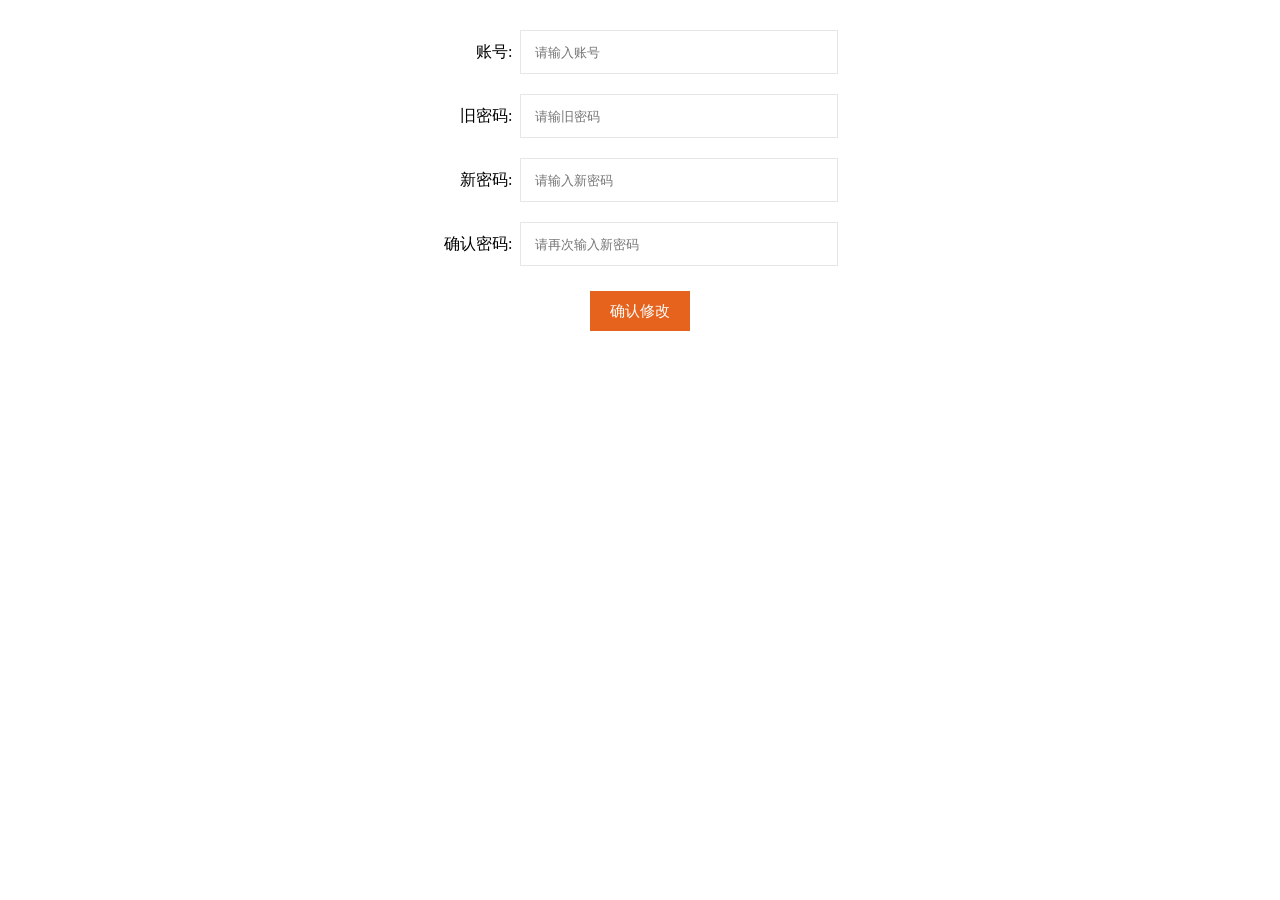
<file: webView/个人中心/修改密码/index.html>
<!DOCTYPE html>
<html lang="en">

<head>
    <meta charset="UTF-8">
    <meta name="viewport" content="width=device-width, initial-scale=1.0">
    <meta http-equiv="X-UA-Compatible" content="ie=edge">
    <title>Document</title>
    <style>

        form{
        margin-top: 20px;
        text-align: center;
    }
    .row{
        width: 100%;
        margin: 0px auto;
        vertical-align: middle;
        position: relative;
    }
    .row> * {
        display: inline-block;
    }
    label{
        width: 70px;
        text-align: right;
        padding-right: 4px;
    }
    input[type=text],input[type=password]{
        border: 1px #e6e6e6 solid;
        height: 40px;
        width: 300px;
        margin: 10px auto;
        padding-left: 1em;
    }
    input[type=submit]{
        width: 100px;
        height: 40px;
        border: none;
        background: #E6631D;
        color: white;
        font-size: 15px;
        margin: 15px auto;
        cursor: pointer;
    }

    </style>
</head>

<body>
    <form action="#" method="post">
        <div class="row">
            <label>账号:</label>
            <input type="text" class="ipt" name="user" readonly  placeholder="请输入账号"/>
        </div>

        <div class="row">
            <label>旧密码:</label>
            <input type="password" class="ipt" name="old_pswd" placeholder="请输旧密码" />
        </div>

        <div class="row">
            <label>新密码:</label>
            <input type="password" class="ipt" name="newPswd" placeholder="请输入新密码" />
        </div>

        <div class="row">
            <label>确认密码:</label>
            <input type="password" class="ipt code" name="newPswd_" placeholder="请再次输入新密码" />
        </div>
        <div class="row">
            <input type="submit" value="确认修改" class="btn" />
        </div>
    </form>
</body>

</html>
</file>
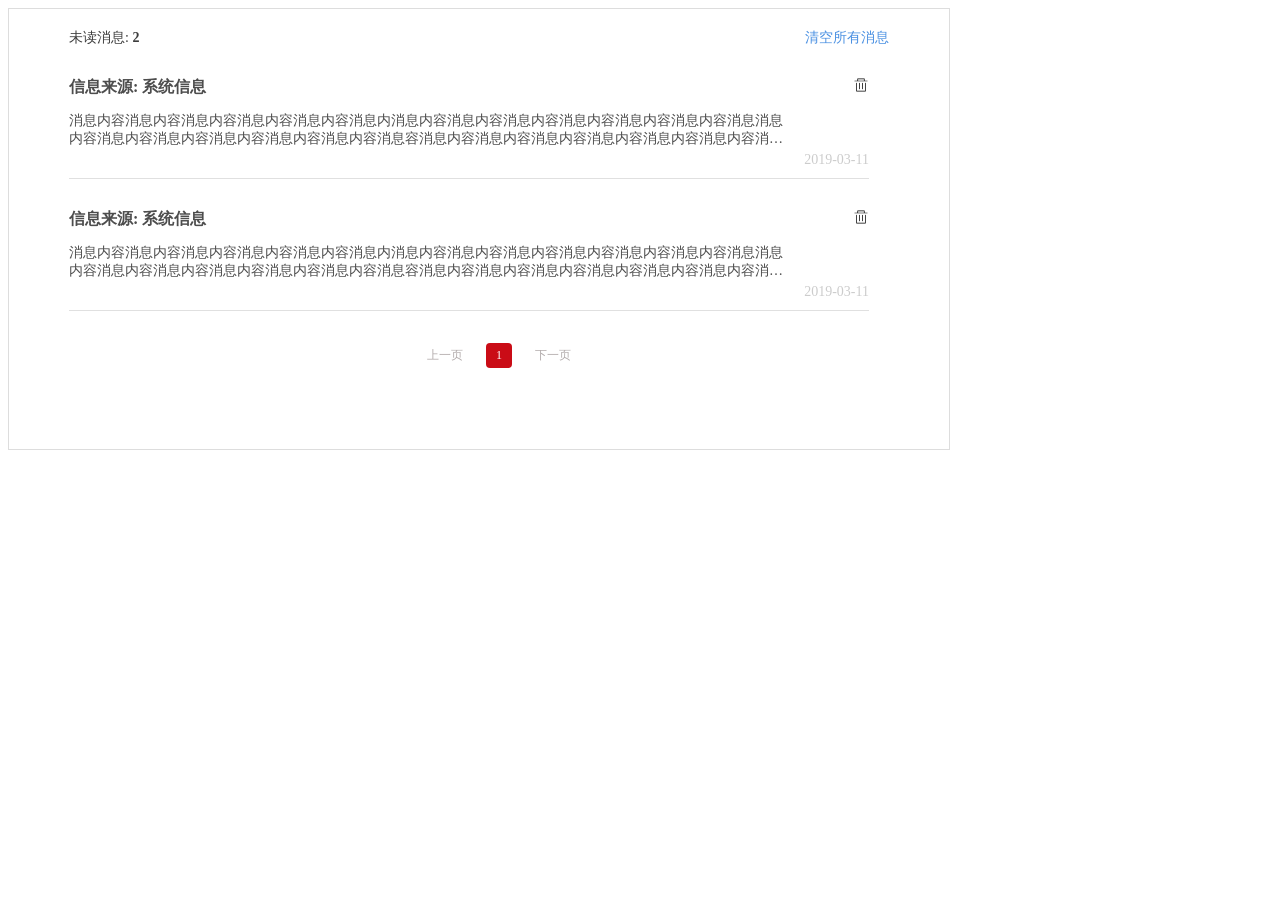
<file: webView/个人中心/我的消息/index.html>
<!DOCTYPE html>
<html lang="en">

<head>
    <meta charset="UTF-8">
    <meta name="viewport" content="width=device-width, initial-scale=1.0">
    <meta http-equiv="X-UA-Compatible" content="ie=edge">
    <title>Document</title>
    <style>
        .my-message {
            width: 900px;
            height: 400px;
            border: 1px #ddd solid;
            box-sizing: content-box;
            padding: 20px;
            font-size: 14px;
        }

        .msg-header {
            padding: 0 40px;
        }

        .msg-header span {
            color: #3d3d3d;

        }

        .msg-header .delete-all-msg {
            color: #4a90e2;
            float: right;
            text-decoration-line: none;
        }

        .msg-header .delete-all-msg:hover {
            text-decoration-line: underline;
        }

        li {
            list-style: none;
        }

        .msg-item {
            position: relative;
            padding: 16px 0;
            border-bottom: 1px solid #e0e0e0;
            margin-right: 60px
        }

        .msg-sender {
            width: 80%;
            display: inline-block;
            white-space: nowrap;
            overflow: hidden;
            font-size: 16px;
            font-weight: 600;
            vertical-align: middle;
            color: #4d4d4d;
        }

        .msg-delete {
            float: right
        }

        .msg-content {
            margin-top: 8px;
            padding: 0;
            color: #4d4d4d;
        }

        .msg-text {
            width: 90%;
            text-overflow: -o-ellipsis-lastline;
            overflow: hidden;
            text-overflow: ellipsis;
            display: -webkit-box;
            -webkit-line-clamp: 2;
            -webkit-box-orient: vertical;
        }

        .msg-date {
            display: inline-block;
            font-style: normal;
            color: #ccc;
            position: absolute;
            bottom: 10px;
            right: 0px;
        }

        .msg-paging {
            width: 100%;
            margin: 32px 0 20px;
            text-align: center;
            font-size: 12px;
        }

        .msg-paging li {
            display: inline-block;
            margin: 0 10px;
        }

        .msg-paging .prev-page,
        .next-page {
            cursor: default;
            color: #b3acac;
        }

        .msg-paging .number {
            padding: 5px 10px;
            cursor: pointer;
        }

        .msg-paging .active {
            background-color: #ca0c16;
            border-radius: 4px;
            color: #fff;
        }
    </style>

</head>

<body>
    <div class="my-message">
        <div class="msg-header">
            <span>未读消息: <b class="msg-count">2</b></span>
            <a href="#" class="delete-all-msg">清空所有消息</a>
        </div>

        <div class="msg-list">
            <ul>
                <li class="msg-item">
                    <span class="msg-sender">
                        信息来源: 系统信息
                    </span>
                    <a href="#" class="msg-delete"><img src="删除.png" alt=""></a>
                    <div class="msg-content">
                        <p class="msg-text">消息内容消息内容消息内容消息内容消息内容消息内消息内容消息内容消息内容消息内容消息内容消息内容消息消息内容消息内容消息内容消息内容消息内容消息内容消息容消息内容消息内容消息内容消息内容消息内容消息内容消息内容消息内容消息内容消息内容消息内容</p>
                        <em class="msg-date ">2019-03-11</em>
                    </div>
                </li>
            </ul>
        </div>

        <div class="msg-list">
            <ul>
                <li class="msg-item">
                    <span class="msg-sender">
                        信息来源: 系统信息
                    </span>
                    <a href="#" class="msg-delete"><img src="删除.png" alt=""></a>
                    <div class="msg-content">
                        <p class="msg-text">消息内容消息内容消息内容消息内容消息内容消息内消息内容消息内容消息内容消息内容消息内容消息内容消息消息内容消息内容消息内容消息内容消息内容消息内容消息容消息内容消息内容消息内容消息内容消息内容消息内容消息内容消息内容消息内容消息内容消息内容</p>
                        <em class="msg-date ">2019-03-11</em>
                    </div>
                </li>
            </ul>
        </div>


        <div class="msg-paging">
            <ul>
                <li class="prev-page">上一页</li>
                <li class="number active">1</li>
                <li class="next-page">下一页</li>
            </ul>
        </div>
    </div>
    <!-- <script src="https://cdn.staticfile.org/jquery/1.10.2/jquery.min.js"></script> -->
    <script src="../../../ui/js/jquery.min.js"></script>
    <script>
        $('.msg-delete').mouseover(function () {
            $(this).children().attr('src', '删除2.png')
        }).mouseout(function () {
            $(this).children().attr('src', '删除.png')
        })
    </script>
</body>

</html>
</file>
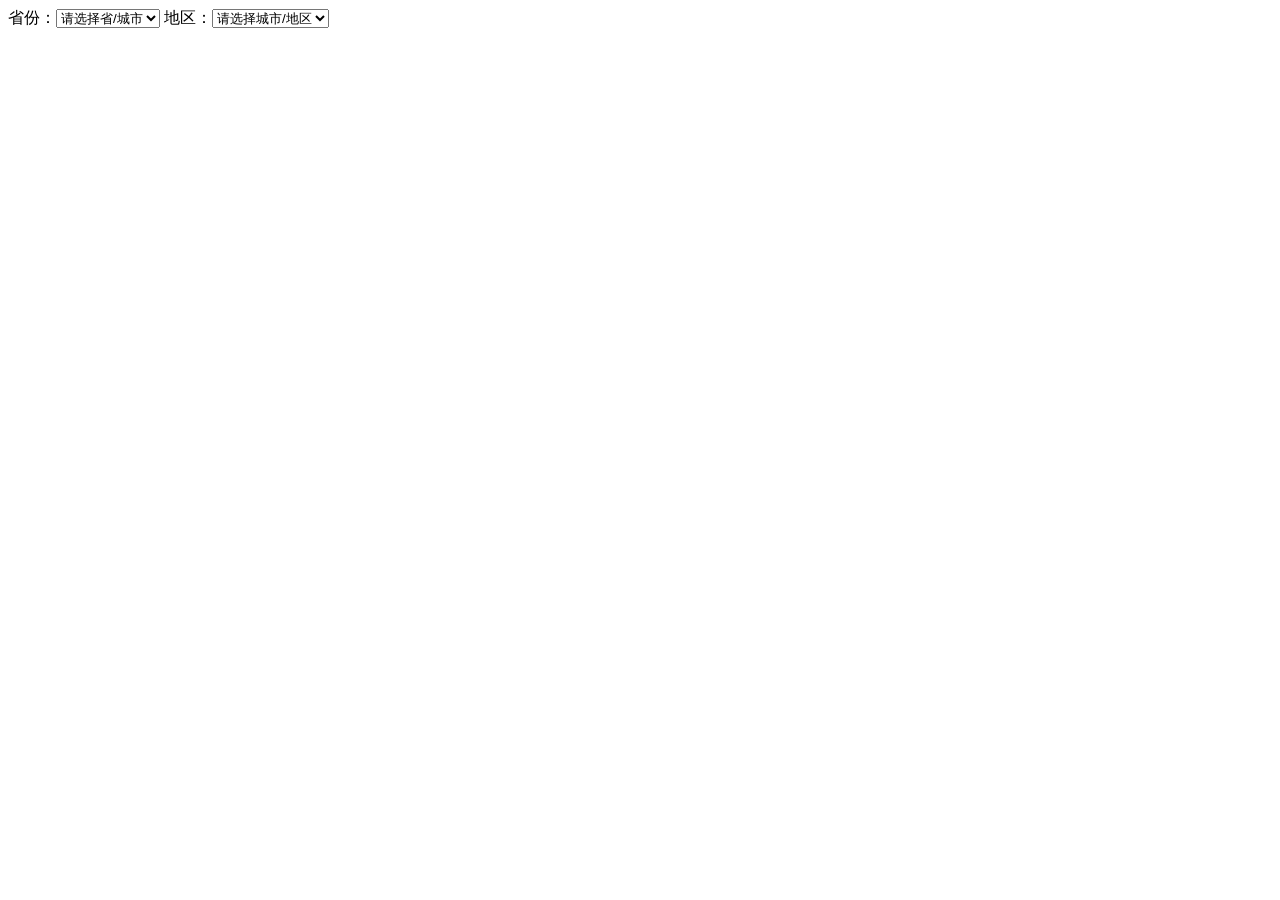
<file: demo.html>
<!DOCTYPE html>
<html lang="en">
<head>
    <meta charset="UTF-8">
    <title>JS实现二级联动菜单</title>
</head>
<body>
    <form name="form1" method="post" action="">
        省份：<select name="province" id="province" onchange="changeSelect(this.selectedIndex)"></select>
        地区：<select name="city" id="city"></select>

    </form>
</body>
</html>
<script type="text/javascript">
    var arr_province = ["请选择省/城市","北京市","上海市","天津市","重庆市","深圳市","广东省"];
    var arr_city = [
                    ["请选择城市/地区"],
                    ["东城区","西城区","朝阳区","宣武区","昌平区","大兴区","丰台区","海淀区"],
                    ['宝山区','长宁区','丰贤区', '虹口区','黄浦区','青浦区','南汇区','徐汇区','卢湾区'],
                    ['和平区', '河西区', '南开区', '河北区', '河东区', '红桥区', '塘古区', '开发区'],
                    ['俞中区', '南岸区', '江北区', '沙坪坝区', '九龙坡区', '渝北区', '大渡口区', '北碚区'],
                    ['福田区', '罗湖区', '盐田区', '宝安区', '龙岗区', '南山区', '深圳周边'],
                    ['广州市','惠州市','汕头市','珠海市','佛山市','中山市','东莞市']
                ];
    //网页加载完成，初始化菜单
    window.onload = init;//传入函数地址
    function init(){
        //首先获取对象
        var province = document.form1.province;
        var city = document.form1.city;

        //指定省份中<option>标记的个数
        province.length = arr_province.length;

        //循环将数组中的数据写入<option>标记中
        for(var i=0;i<arr_province.length;i++){
            province.options[i].text = arr_province[i];
            province.options[i].value = arr_province[i];
        }

        //修改省份列表的默认选择项
        var index = 0;
        province.selectedIndex = index;

        //指定城市中<option>标记的个数
        city.length = arr_city[index].length;

        //循环将数组中的数据写入<option>标记中
        for (var j = 0; j<arr_city[index].length;j++) {
            city.options[j].text = arr_city[index][j];
            city.options[j].value = arr_city[index][j];
        }

    }

    function  changeSelect(index){
        //选择对象
        var city = document.form1.city;
        //修改省份列表的选择项
        province.selectedIndex = index;

        //指定城市中<option>标记的个数
        city.length = arr_city[index].length;

        //循环将数组中的数据写入<option>标记中
        for (var j = 0; j<arr_city[index].length;j++) {
            city.options[j].text = arr_city[index][j];
            city.options[j].value = arr_city[index][j];
        }
    }

</script>
</file>
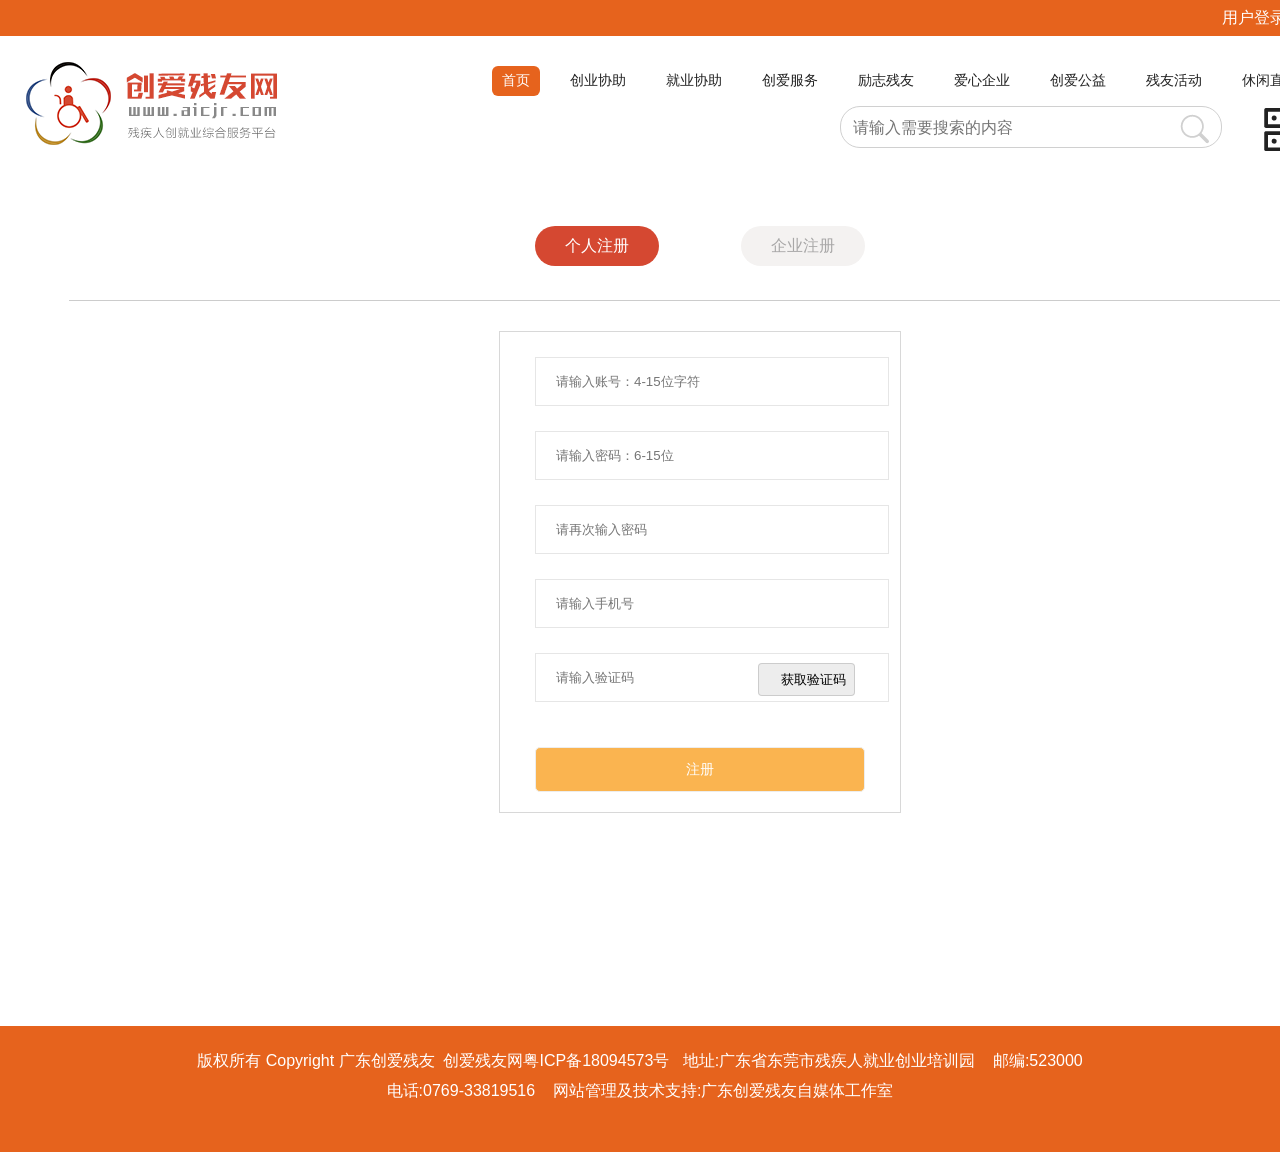
<file: register.html>
<!DOCTYPE html>
<html lang="en">

<head>
    <meta charset="UTF-8">
    <meta name="viewport" content="width=device-width, initial-scale=1.0">
    <meta http-equiv="X-UA-Compatible" content="ie=edge">
    <title>创爱残友-注册页面</title>
    <link rel="icon" type="image/x-icon" href="ui/img/favicon.ico" />
    <link rel="stylesheet" href="ui/css/main.css" type="text/css">
    <link rel="stylesheet" href="ui/css/register.css" type="text/css">

    <script type="text/javascript" src="ui/js/jquery.min.js"></script>
    <script type='text/javascript' src='ui/js/validate-1.4/jquery.validate.js'></script>
    <script type='text/javascript' src='ui/js/validate-1.4/validate-methods.js'></script>
    <script type='text/javascript' src='ui/js/validate-1.4/messages_zh.js'></script>
</head>

<body>
    <header>
        <div class="header_top">
            <div class="header_top_link">
                <div class="header_top_link_left">
                    <span>
                        <!-- 天气预报接口 -->
                        <!-- <iframe width="400" scrolling="no" height="16" frameborder="0" allowtransparency="true" 
						src="//i.tianqi.com/index.php?c=code&id=11&color=%23FFFFFF&icon=2&site=14"></iframe> -->
                    </span>
                </div>
                <div class="header_top_link_right">
                    <a href="login.html">用户登录</a><span>|</span>
                    <a href="register.html">新用户注册</a>
                </div>
            </div>
        </div>
        <div class="header_bottom">
            <div class="header_bottom_link">
                <div class="header_bottom_link_left">
                    <a href="index.html"><img src="ui/img/logo001.png" /></a>
                </div>
                <div class="header_bottom_link_right">
                    <div class="daohan">
                        <ul>
                            <li>
                                <a href="index.html" class="bengye">首页</a>
                            </li>
                            <li>
                                <a href="pages/chuangyexiezhu.html">创业协助</a>
                            </li>
                            <li>
                                <a href="pages/jiuyexiezhu.html">就业协助</a>
                            </li>
                            <li>
                                <a href="pages/chuangaifuwu.html">创爱服务</a>
                            </li>
                            <li>
                                <a href="pages/lizhicanyou.html">励志残友</a>
                            </li>
                            <li>
                                <a href="pages/aixinqiye.html">爱心企业</a>
                            </li>
                            <li>
                                <a href="pages/chuangaigongyi.html">创爱公益</a>
                            </li>
                            <li>
                                <a href="pages/canyouhuodong.html">残友活动</a>
                            </li>
                            <li>
                                <a href="pages/xiuxianzhibo.html">休闲直播</a>
                            </li>
                            <li>
                                <a href="pages/ganenqiang.html">感恩墙</a>
                            </li>
                        </ul>
                    </div>
                    <div class="header_bottom_link_right_bottom">
                        <div class="erweima">
                            <img src="ui/img/icon003.png" />
                            <div class="erweima_wz">
                                <p>残友飘飘过</p>
                                <p>微信公众号</p>
                                <div class="erweima_yc">
                                    <img src="ui/img/img015.jpg" />
                                    <p>微信扫一扫</p>
                                </div>
                            </div>
                        </div>
                        <div class="sousuo">
                            <input type="text" name="" id="" value="" placeholder="请输入需要搜索的内容" />
                            <img src="ui/img/icon002.png" />
                        </div>
                    </div>
                </div>
            </div>
        </div>
    </header>

    <div id="wrap">
        <div class="register-switch">
            <div>个人注册</div>
            <div>企业注册</div>
        </div>
        <hr width="90%" size=1 style="opacity: .5; margin-top: 34px">

        <!-- 个人注册div -->
        <div class="person-register" style="display: block;">
            <form action="" method="post" id="user-form" enctype="multipart/form-data" autocomplete="off">
                <div class="lable_form">
                    <input type="text" name="account" placeholder="请输入账号：4-15位字符" required minlength="4" maxlength="15">
                </div>
                <div class="lable_form">
                    <input type="password" name="password" placeholder="请输入密码：6-15位" required minlength="6" maxlength="15"
                        id="password">
                </div>
                <div class="lable_form">
                    <input type="password" name="newPassword" placeholder="请再次输入密码" required minlength="6" maxlength="15"
                        equalTo="#password">
                </div>
                <div class="lable_form">
                    <input type="text" name="mobile" placeholder="请输入手机号" required isMobile="true">
                </div>
                <div class="lable_form">
                    <input type="text" name="code" placeholder="请输入验证码" required>
                    <input type="button" value="获取验证码" class="checkCode">
                </div>

                <button type="submit" onclick="submitForm()">注册</button>
                <input type="hidden" name="classes" value="1">
            </form>
        </div>

        <!-- 企业注册div -->
        <div class="company-register" style="display: none">
            <form action="" method="post" id="company-form" enctype="multipart/form-data" autocomplete="off">
                <div class="lable_form">
                    <input type="text" name="company_name" placeholder="请输入企业名称" required maxlength="30">
                </div>
                <div class="lable_form">
                    <input type="text" name="account" placeholder="企业账号：4-15位字符" required minlength="4" maxlength="15">
                </div>
                <div class="lable_form">
                    <input type="password" name="password" placeholder="请输入密码：6-15位" required minlength="6" maxlength="15"
                        id="password_">
                </div>
                <div class="lable_form">
                    <input type="password" name="newPassword" placeholder="请再次输入密码" required minlength="6" maxlength="15"
                        equalTo="#password_">
                </div>
                <div class="lable_form">
                    <input type="text" name="mobile" placeholder="请输入手机号" required isMobile="true">
                </div>
                <div class="lable_form">
                    <input type="text" name="code" placeholder="请输入验证码" required>
                    <input type="button" value="获取验证码" class="checkCode">
                </div>

                <input type="hidden" name="classes" value="2">
                <button onclick="submitForm_(this)">注册</button>
            </form>
        </div>
    </div>

    <footer>
        <p>版权所有 Copyright
            广东创爱残友&nbsp;&nbsp;创爱残友网粤ICP备18094573号&nbsp;&nbsp;&nbsp;地址:广东省东莞市残疾人就业创业培训园&nbsp;&nbsp;&nbsp;&nbsp;邮编:523000
        </p>
        <p>电话:0769-33819516&nbsp;&nbsp;&nbsp;&nbsp;网站管理及技术支持:广东创爱残友自媒体工作室</p>
    </footer>

    <!-- <script src="ui/js/lib/layer/layer.js" type="text/javascript"></script> -->
    <script type="text/javascript">
        /* 提交个人注册 */
        // function submitForm(){
        //     $("#user-form").validate({
        //         submitHandler: function () {
        //             $.ajax({
        //                 type: "POST",
        //                 url: "admin/updateAdmin",
        //                 data: $("#form-add").serialize(),
        //                 success: function (data) {
        //                     if (data.status == 200) {
        //                         layer.msg(data.msg, {icon: 6, time: 1500, shade: 0.1, anim: 2});
        //                     }
        //                 }
        //             });
        //         }
        //     });
        // }
        /* 提交企业注册 */
        function submitForm_(obj){
            $("#company-form").validate({
                submitHandler: function () {
                    $(obj).parent().parent().css("display", "none");
                    $('.second-step').css("display", "block");
                    $('.step-two').css({
                        'background': '#F99507',
                        'color': 'white'
                    });
                    $('.step-div span').eq(1).css('color', '#F99507')
                }
            });
        }
        //点击个人
        $('.register-switch div:first').click(function () {
            $('.person-register').css("display", "block");
            $('.company-register').css("display", "none");
            $(this).css({
                'background': '#D54831',
                'color': 'white'
            }).siblings().css({
                'background': '#F4F2F1',
                'color': '#A8A7A7'
            });
        });
        //点击企业
        $('.register-switch div:last').click(function () {
            $('.person-register').css("display", "none");
            $('.company-register').css("display", "block");
            $(this).css({
                'background': '#D54831',
                'color': 'white'
            }).siblings().css({
                'background': '#F4F2F1',
                'color': '#A8A7A7'
            });
        });
    </script>
</body>

</html>
</file>
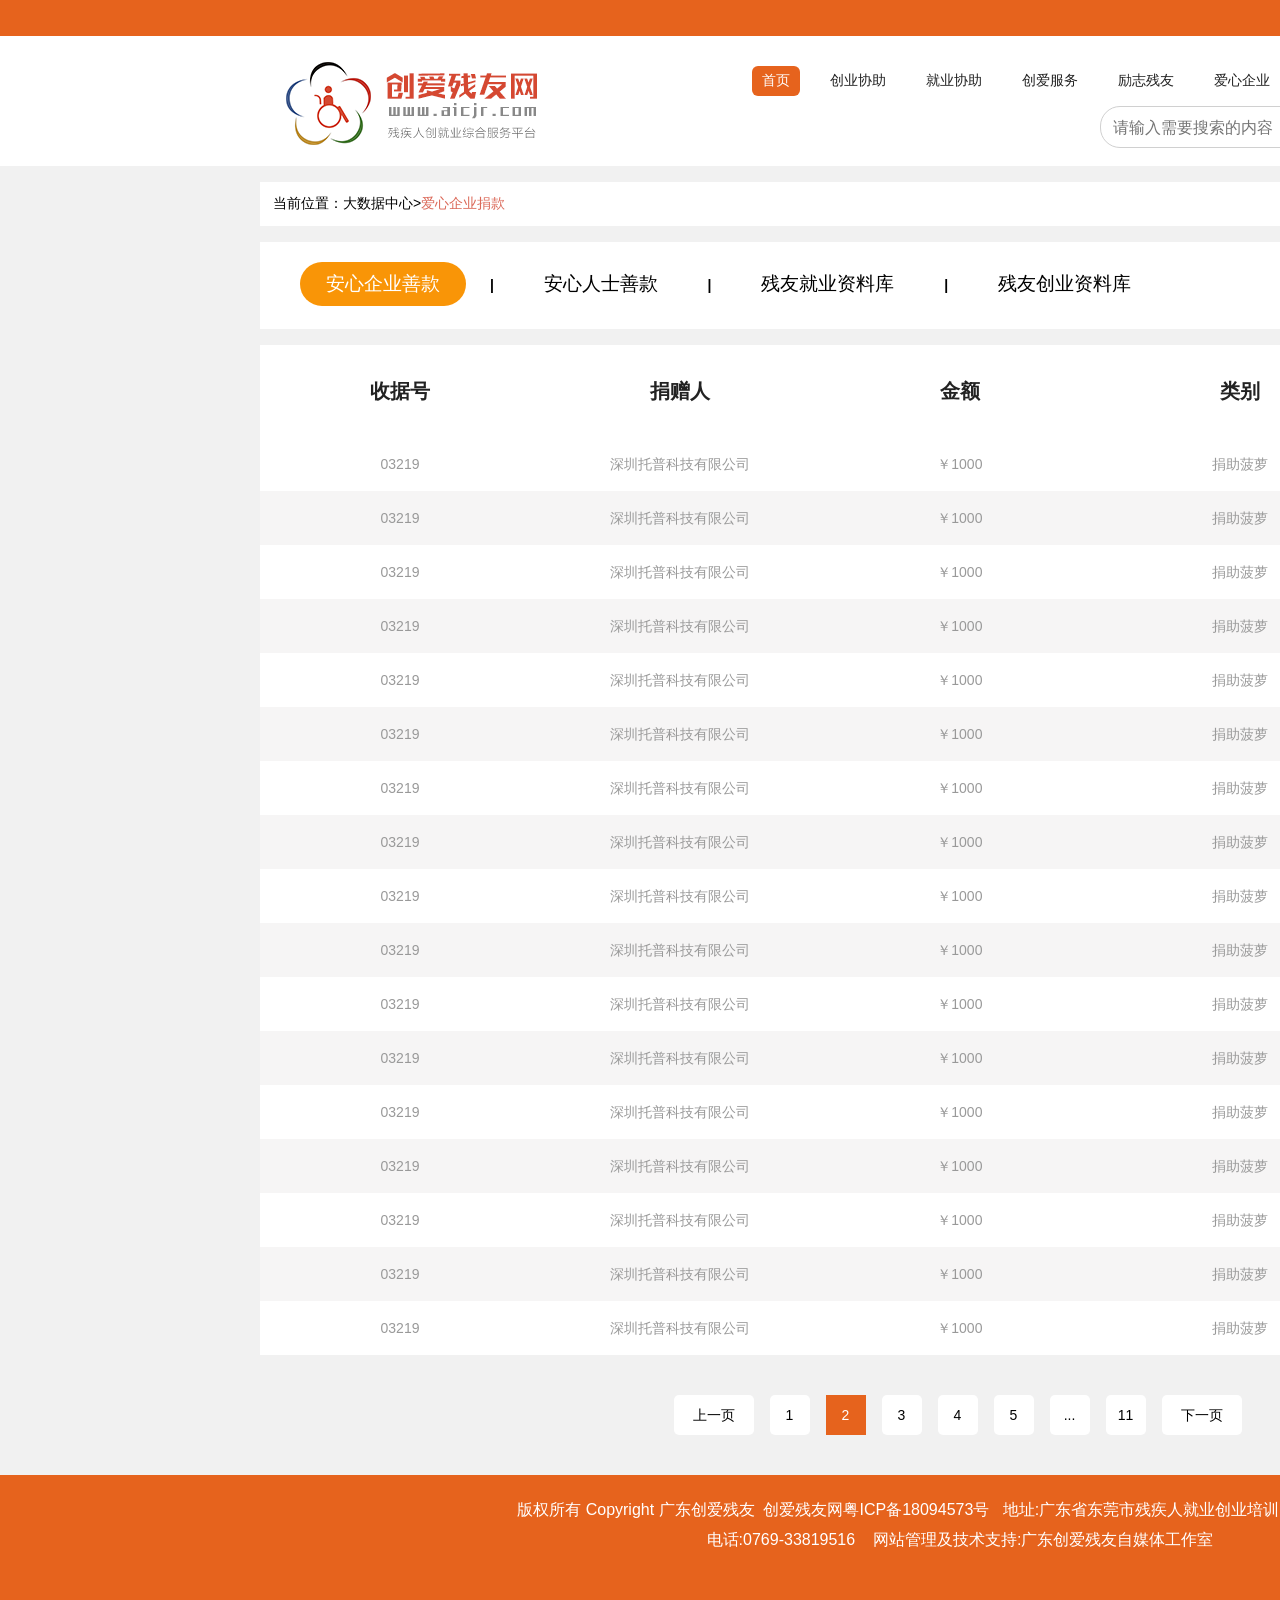
<file: webView/bigData.html>
<!DOCTYPE html>
<html lang="en">

<head>
    <meta charset="UTF-8">
    <meta name="viewport" content="width=device-width, initial-scale=1.0">
    <meta http-equiv="X-UA-Compatible" content="ie=edge">
    <link rel="icon" type="image/x-icon" href="../../img/favicon.ico" />
    <link rel="stylesheet" href="../css/bigData.css">
    <link rel="stylesheet" href="../css/main.css">
    <title>Document</title>
</head>

<body>
    <!-- <script src="js/header.js"></script> -->
    <header>
		<div class="header_top">
			<div class="header_top_link">
				<div class="header_top_link_left">
					<span>
						<!-- 天气预报接口 -->
						<!-- <iframe width="400" scrolling="no" height="16" frameborder="0" allowtransparency="true" 
						src="//i.tianqi.com/index.php?c=code&id=11&color=%23FFFFFF&icon=2&site=14"></iframe> -->
					</span>
				</div>
				<div class="header_top_link_right">
					<a href="login.html">用户登录</a><span>|</span>
					<a href="register.html">新用户注册</a>
				</div>
			</div>
		</div>
		<div class="header_bottom">
			<div class="header_bottom_link">
				<div class="header_bottom_link_left">
					<a href="index.html"><img src="../img/logo001.png" /></a>
				</div>
				<div class="header_bottom_link_right">
					<div class="daohan">
						<ul>
							<li>
								<a href="index.html" class="bengye">首页</a>
							</li>
							<li>
								<a href="pages/chuangyexiezhu.html">创业协助</a>
							</li>
							<li>
								<a href="pages/jiuyexiezhu.html">就业协助</a>
							</li>
							<li>
								<a href="pages/chuangaifuwu.html">创爱服务</a>
							</li>
							<li>
								<a href="pages/lizhicanyou.html">励志残友</a>
							</li>
							<li>
								<a href="pages/aixinqiye.html">爱心企业</a>
							</li>
							<li>
								<a href="pages/chuangaigongyi.html">创爱公益</a>
							</li>
							<li>
								<a href="pages/canyouhuodong.html">残友活动</a>
							</li>
							<li>
								<a href="pages/xiuxianzhibo.html">休闲直播</a>
							</li>
							<li>
								<a href="pages/ganenqiang.html">感恩墙</a>
							</li>
						</ul>
					</div>
					<div class="header_bottom_link_right_bottom">
						<div class="erweima">
							<img src="../img/icon003.png" />
							<div class="erweima_wz">
								<p>残友飘飘过</p>
								<p>微信公众号</p>
								<div class="erweima_yc">
									<img src="../img/img015.jpg" />
									<p>微信扫一扫</p>
								</div>
							</div>
						</div>
						<div class="sousuo">
							<input type="text" name="" id="" value="" placeholder="请输入需要搜索的内容" />
							<img src="../img/icon002.png" />
						</div>
					</div>
				</div>
			</div>
		</div>
	</header>

    <div class="col-contribution">
        <div class="contribution-list">

            <div class="list-bar clearfix">
                <ul>
                    <li class="left"><a href="#">当前位置：</a></li>
                    <li class="left"><a href="#">大数据中心></a></li>
                    <li class="left"><a class="orange" href="#">爱心企业捐款</a></li>
                </ul>
            </div>

            <div class="list-class clearfix">
                <ul class="list-classbar left">
                    <li class="bg-orange"><a style="color: white" href="#">安心企业善款</a></li>

                    <span>|</span>

                    <li><a href="#">安心人士善款</a></li>

                    <span>|</span>
                    <li><a href="#">残友就业资料库</a></li>

                    <span>|</span>
                    <li><a href="#">残友创业资料库</a></li>
                </ul>
                <ul class="list-classfind  right">
                    <li>
                        <input type="text" placeholder="输入捐款信息">
                        <button type="button">查询</button>
                    </li>
                </ul>
            </div>

            <div class="list-msg">
                <!-- 爱心企业捐款 -->
                <table style="display: block">
                    <thead>
                        <tr>
                            <th>收据号</th>
                            <th>捐赠人</th>
                            <th>金额</th>
                            <th>类别</th>
                            <th>捐赠日期</th>
                        </tr>
                    </thead>
                    <tbody>
                        <tr>
                            <td>03219</td>
                            <td>深圳托普科技有限公司</td>
                            <td>￥1000</td>
                            <td>捐助菠萝</td>
                            <td>2018/03/23</td>
                        </tr>
                        <tr>
                            <td>03219</td>
                            <td>深圳托普科技有限公司</td>
                            <td>￥1000</td>
                            <td>捐助菠萝</td>
                            <td>2018/03/23</td>
                        </tr>
                        <tr>
                            <td>03219</td>
                            <td>深圳托普科技有限公司</td>
                            <td>￥1000</td>
                            <td>捐助菠萝</td>
                            <td>2018/03/23</td>
                        </tr>
                        <tr>
                            <td>03219</td>
                            <td>深圳托普科技有限公司</td>
                            <td>￥1000</td>
                            <td>捐助菠萝</td>
                            <td>2018/03/23</td>
                        </tr>
                        <tr>
                            <td>03219</td>
                            <td>深圳托普科技有限公司</td>
                            <td>￥1000</td>
                            <td>捐助菠萝</td>
                            <td>2018/03/23</td>
                        </tr>
                        <tr>
                            <td>03219</td>
                            <td>深圳托普科技有限公司</td>
                            <td>￥1000</td>
                            <td>捐助菠萝</td>
                            <td>2018/03/23</td>
                        </tr>
                        <tr>
                            <td>03219</td>
                            <td>深圳托普科技有限公司</td>
                            <td>￥1000</td>
                            <td>捐助菠萝</td>
                            <td>2018/03/23</td>
                        </tr>
                        <tr>
                            <td>03219</td>
                            <td>深圳托普科技有限公司</td>
                            <td>￥1000</td>
                            <td>捐助菠萝</td>
                            <td>2018/03/23</td>
                        </tr>
                        <tr>
                            <td>03219</td>
                            <td>深圳托普科技有限公司</td>
                            <td>￥1000</td>
                            <td>捐助菠萝</td>
                            <td>2018/03/23</td>
                        </tr>
                        <tr>
                            <td>03219</td>
                            <td>深圳托普科技有限公司</td>
                            <td>￥1000</td>
                            <td>捐助菠萝</td>
                            <td>2018/03/23</td>
                        </tr>
                        <tr>
                            <td>03219</td>
                            <td>深圳托普科技有限公司</td>
                            <td>￥1000</td>
                            <td>捐助菠萝</td>
                            <td>2018/03/23</td>
                        </tr>
                        <tr>
                            <td>03219</td>
                            <td>深圳托普科技有限公司</td>
                            <td>￥1000</td>
                            <td>捐助菠萝</td>
                            <td>2018/03/23</td>
                        </tr>
                        <tr>
                            <td>03219</td>
                            <td>深圳托普科技有限公司</td>
                            <td>￥1000</td>
                            <td>捐助菠萝</td>
                            <td>2018/03/23</td>
                        </tr>
                        <tr>
                            <td>03219</td>
                            <td>深圳托普科技有限公司</td>
                            <td>￥1000</td>
                            <td>捐助菠萝</td>
                            <td>2018/03/23</td>
                        </tr>
                        <tr>
                            <td>03219</td>
                            <td>深圳托普科技有限公司</td>
                            <td>￥1000</td>
                            <td>捐助菠萝</td>
                            <td>2018/03/23</td>
                        </tr>
                        <tr>
                            <td>03219</td>
                            <td>深圳托普科技有限公司</td>
                            <td>￥1000</td>
                            <td>捐助菠萝</td>
                            <td>2018/03/23</td>
                        </tr>
                        <tr>
                            <td>03219</td>
                            <td>深圳托普科技有限公司</td>
                            <td>￥1000</td>
                            <td>捐助菠萝</td>
                            <td>2018/03/23</td>
                        </tr>
                    </tbody>
                </table>

                <!-- 残疾人创业资料库 -->
                <div class="business-info" style="display: none">
                    <div class="pernson-info">
                        <h3>流浪地球计划</h3>
                        <div class="description">红巨星：三四十亿年后，太阳将由青壮年进入老年期。老年期的太阳会变为一颗红巨星，
                            巨星的显著特点就是体积大、光度强、不稳定。变为红巨星的太阳会覆盖半个太阳系，
                            这时候别说离太阳最近的水星、金星和地球，就连火、木、土星可能都无法幸免。
                            下图左侧的小点是现今的太阳，而图右侧是红巨星时的太阳。不幸的是，
                            地球作为一个绕着太阳转的行星，会陪着太阳经历这个变大、变热的过程，直到被太阳吞没。</div>

                        <hr>
                        <div class="person-introduction">
                            <img src="../img/rabbit-ws.png" alt="" width="36" height="36">
                            <div>
                                <span class="span">项目发起人&nbsp;:&nbsp;&nbsp;<span>顽石</span></span><br>
                                <address>安徽省安庆市</address>
                            </div>

                        </div>
                    </div>
                    <div class="pernson-info">
                        <h3>流浪地球计划</h3>
                        <div class="description">红巨星：三四十亿年后，太阳将由青壮年进入老年期。老年期的太阳会变为一颗红巨星，
                            巨星的显著特点就是体积大、光度强、不稳定。变为红巨星的太阳会覆盖半个太阳系，
                            这时候别说离太阳最近的水星、金星和地球，就连火、木、土星可能都无法幸免。
                            下图左侧的小点是现今的太阳，而图右侧是红巨星时的太阳。不幸的是，
                            地球作为一个绕着太阳转的行星，会陪着太阳经历这个变大、变热的过程，直到被太阳吞没。</div>

                        <hr>
                        <div class="person-introduction">
                            <img src="../img/rabbit-ws.png" alt="" width="36" height="36">
                            <div>
                                <span class="span">项目发起人&nbsp;:&nbsp;&nbsp;<span>顽石</span></span><br>
                                <address>安徽省安庆市</address>
                            </div>

                        </div>
                    </div>
                    <div class="pernson-info">
                        <h3>流浪地球计划</h3>
                        <div class="description">红巨星：三四十亿年后，太阳将由青壮年进入老年期。老年期的太阳会变为一颗红巨星，
                            巨星的显著特点就是体积大、光度强、不稳定。变为红巨星的太阳会覆盖半个太阳系，
                            这时候别说离太阳最近的水星、金星和地球，就连火、木、土星可能都无法幸免。
                            下图左侧的小点是现今的太阳，而图右侧是红巨星时的太阳。不幸的是，
                            地球作为一个绕着太阳转的行星，会陪着太阳经历这个变大、变热的过程，直到被太阳吞没。</div>

                        <hr>
                        <div class="person-introduction">
                            <img src="../img/rabbit-ws.png" alt="" width="36" height="36">
                            <div>
                                <span class="span">项目发起人&nbsp;:&nbsp;&nbsp;<span>顽石</span></span><br>
                                <address>安徽省安庆市</address>
                            </div>

                        </div>
                    </div>
                    <div class="pernson-info">
                        <h3>流浪地球计划</h3>
                        <div class="description">红巨星：三四十亿年后，太阳将由青壮年进入老年期。老年期的太阳会变为一颗红巨星，
                            巨星的显著特点就是体积大、光度强、不稳定。变为红巨星的太阳会覆盖半个太阳系，
                            这时候别说离太阳最近的水星、金星和地球，就连火、木、土星可能都无法幸免。
                            下图左侧的小点是现今的太阳，而图右侧是红巨星时的太阳。不幸的是，
                            地球作为一个绕着太阳转的行星，会陪着太阳经历这个变大、变热的过程，直到被太阳吞没。</div>

                        <hr>
                        <div class="person-introduction">
                            <img src="../img/rabbit-ws.png" alt="" width="36" height="36">
                            <div>
                                <span class="span">项目发起人&nbsp;:&nbsp;&nbsp;<span>顽石</span></span><br>
                                <address>安徽省安庆市</address>
                            </div>

                        </div>
                    </div>
                    <div class="pernson-info">
                        <h3>流浪地球计划</h3>
                        <div class="description">红巨星：三四十亿年后，太阳将由青壮年进入老年期。老年期的太阳会变为一颗红巨星，
                            巨星的显著特点就是体积大、光度强、不稳定。变为红巨星的太阳会覆盖半个太阳系，
                            这时候别说离太阳最近的水星、金星和地球，就连火、木、土星可能都无法幸免。
                            下图左侧的小点是现今的太阳，而图右侧是红巨星时的太阳。不幸的是，
                            地球作为一个绕着太阳转的行星，会陪着太阳经历这个变大、变热的过程，直到被太阳吞没。</div>

                        <hr>
                        <div class="person-introduction">
                            <img src="../img/rabbit-ws.png" alt="" width="36" height="36">
                            <div>
                                <span class="span">项目发起人&nbsp;:&nbsp;&nbsp;<span>顽石</span></span><br>
                                <address>安徽省安庆市</address>
                            </div>

                        </div>
                    </div>
                    <div class="pernson-info">
                        <h3>流浪地球计划</h3>
                        <div class="description">红巨星：三四十亿年后，太阳将由青壮年进入老年期。老年期的太阳会变为一颗红巨星，
                            巨星的显著特点就是体积大、光度强、不稳定。变为红巨星的太阳会覆盖半个太阳系，
                            这时候别说离太阳最近的水星、金星和地球，就连火、木、土星可能都无法幸免。
                            下图左侧的小点是现今的太阳，而图右侧是红巨星时的太阳。不幸的是，
                            地球作为一个绕着太阳转的行星，会陪着太阳经历这个变大、变热的过程，直到被太阳吞没。</div>

                        <hr>
                        <div class="person-introduction">
                            <img src="../img/rabbit-ws.png" alt="" width="36" height="36">
                            <div>
                                <span class="span">项目发起人&nbsp;:&nbsp;&nbsp;<span>顽石</span></span><br>
                                <address>安徽省安庆市</address>
                            </div>

                        </div>
                    </div>
                </div>

                <!-- 残疾人就业资料库 -->
                <div class="resume-info" style="display: none">
                    <div class="person-resume">
                        <div class="head-photo">
                            <img src="../img/rabbit-ws.png" alt="" width="60" height="60">
                            <div class="name">刘玉峰</div>
                            <address>广州省深圳市</address>
                        </div>
                        <hr>
                        <div class="find-job-description">
                            <h3>求职设计师</h3>
                            <p>月薪要求: <span class="salary">2500 ~ 3000</span></p>
                            <p>年龄: <span class="age">27</span>
                                &nbsp;&nbsp;&nbsp;&nbsp;&nbsp;
                                性别: <span class="sex">男</span></p>
                            <p>学历: <span class="education-background">大专</span></p>
                            <p>工作年限: <span class="work-time">3年</span></p>
                            <p>残疾等级: <span class="disable-level">肢体残疾3级</span></p>
                        </div>
                    </div>

                    <div class="person-resume">
                        <div class="head-photo">
                            <img src="../img/rabbit-ws.png" alt="" width="60" height="60">
                            <div class="name">刘玉峰</div>
                            <address>广州省深圳市</address>
                        </div>
                        <hr>
                        <div class="find-job-description">
                            <h3>求职设计师</h3>
                            <p>月薪要求: <span class="salary">2500 ~ 3000</span></p>
                            <p>年龄: <span class="age">27</span>
                                &nbsp;&nbsp;&nbsp;&nbsp;&nbsp;
                                性别: <span class="sex">男</span></p>
                            <p>学历: <span class="education-background">大专</span></p>
                            <p>工作年限: <span class="work-time">3年</span></p>
                            <p>残疾等级: <span class="disable-level">肢体残疾3级</span></p>
                        </div>
                    </div>
                    <div class="person-resume">
                        <div class="head-photo">
                            <img src="../img/rabbit-ws.png" alt="" width="60" height="60">
                            <div class="name">刘玉峰</div>
                            <address>广州省深圳市</address>
                        </div>
                        <hr>
                        <div class="find-job-description">
                            <h3>求职设计师</h3>
                            <p>月薪要求: <span class="salary">2500 ~ 3000</span></p>
                            <p>年龄: <span class="age">27</span>
                                &nbsp;&nbsp;&nbsp;&nbsp;&nbsp;
                                性别: <span class="sex">男</span></p>
                            <p>学历: <span class="education-background">大专</span></p>
                            <p>工作年限: <span class="work-time">3年</span></p>
                            <p>残疾等级: <span class="disable-level">肢体残疾3级</span></p>
                        </div>
                    </div>
                    <div class="person-resume">
                        <div class="head-photo">
                            <img src="../img/rabbit-ws.png" alt="" width="60" height="60">
                            <div class="name">刘玉峰</div>
                            <address>广州省深圳市</address>
                        </div>
                        <hr>
                        <div class="find-job-description">
                            <h3>求职设计师</h3>
                            <p>月薪要求: <span class="salary">2500 ~ 3000</span></p>
                            <p>年龄: <span class="age">27</span>
                                &nbsp;&nbsp;&nbsp;&nbsp;&nbsp;
                                性别: <span class="sex">男</span></p>
                            <p>学历: <span class="education-background">大专</span></p>
                            <p>工作年限: <span class="work-time">3年</span></p>
                            <p>残疾等级: <span class="disable-level">肢体残疾3级</span></p>
                        </div>
                    </div>
                    <div class="person-resume">
                        <div class="head-photo">
                            <img src="../img/rabbit-ws.png" alt="" width="60" height="60">
                            <div class="name">刘玉峰</div>
                            <address>广州省深圳市</address>
                        </div>
                        <hr>
                        <div class="find-job-description">
                            <h3>求职设计师</h3>
                            <p>月薪要求: <span class="salary">2500 ~ 3000</span></p>
                            <p>年龄: <span class="age">27</span>
                                &nbsp;&nbsp;&nbsp;&nbsp;&nbsp;
                                性别: <span class="sex">男</span></p>
                            <p>学历: <span class="education-background">大专</span></p>
                            <p>工作年限: <span class="work-time">3年</span></p>
                            <p>残疾等级: <span class="disable-level">肢体残疾3级</span></p>
                        </div>
                    </div>
                    <div class="person-resume">
                        <div class="head-photo">
                            <img src="../img/rabbit-ws.png" alt="" width="60" height="60">
                            <div class="name">刘玉峰</div>
                            <address>广州省深圳市</address>
                        </div>
                        <hr>
                        <div class="find-job-description">
                            <h3>求职设计师</h3>
                            <p>月薪要求: <span class="salary">2500 ~ 3000</span></p>
                            <p>年龄: <span class="age">27</span>
                                &nbsp;&nbsp;&nbsp;&nbsp;&nbsp;
                                性别: <span class="sex">男</span></p>
                            <p>学历: <span class="education-background">大专</span></p>
                            <p>工作年限: <span class="work-time">3年</span></p>
                            <p>残疾等级: <span class="disable-level">肢体残疾3级</span></p>
                        </div>
                    </div>
                    <div class="person-resume">
                        <div class="head-photo">
                            <img src="../img/rabbit-ws.png" alt="" width="60" height="60">
                            <div class="name">刘玉峰</div>
                            <address>广州省深圳市</address>
                        </div>
                        <hr>
                        <div class="find-job-description">
                            <h3>求职设计师</h3>
                            <p>月薪要求: <span class="salary">2500 ~ 3000</span></p>
                            <p>年龄: <span class="age">27</span>
                                &nbsp;&nbsp;&nbsp;&nbsp;&nbsp;
                                性别: <span class="sex">男</span></p>
                            <p>学历: <span class="education-background">大专</span></p>
                            <p>工作年限: <span class="work-time">3年</span></p>
                            <p>残疾等级: <span class="disable-level">肢体残疾3级</span></p>
                        </div>
                    </div>
                    <div class="person-resume">
                        <div class="head-photo">
                            <img src="../img/rabbit-ws.png" alt="" width="60" height="60">
                            <div class="name">刘玉峰</div>
                            <address>广州省深圳市</address>
                        </div>
                        <hr>
                        <div class="find-job-description">
                            <h3>求职设计师</h3>
                            <p>月薪要求: <span class="salary">2500 ~ 3000</span></p>
                            <p>年龄: <span class="age">27</span>
                                &nbsp;&nbsp;&nbsp;&nbsp;&nbsp;
                                性别: <span class="sex">男</span></p>
                            <p>学历: <span class="education-background">大专</span></p>
                            <p>工作年限: <span class="work-time">3年</span></p>
                            <p>残疾等级: <span class="disable-level">肢体残疾3级</span></p>
                        </div>
                    </div>
                </div>
            </div>

        </div>

        <!-- 分页 -->
        <div class="list-page">
            <ul>
                <li><a href="#">上一页</a></li>
                <li><a href="#">1</a></li>
                <li><a href="#" class="bg-red">2</a></li>
                <li><a href="#">3</a></li>
                <li><a href="#">4</a></li>
                <li><a href="#">5</a></li>
                <li><a href="#">...</a></li>
                <li><a href="#">11</a></li>
                <li><a href="#">下一页</a></li>
            </ul>
        </div>
    </div>
    </div>
    <footer>
		<p>版权所有 Copyright 广东创爱残友&nbsp;&nbsp;创爱残友网粤ICP备18094573号&nbsp;&nbsp;&nbsp;地址:广东省东莞市残疾人就业创业培训园&nbsp;&nbsp;&nbsp;&nbsp;邮编:523000
		</p >
		<p>电话:0769-33819516&nbsp;&nbsp;&nbsp;&nbsp;网站管理及技术支持:广东创爱残友自媒体工作室</p >
	</footer>
    <!-- <script src="js/footer.js"></script> -->
    <script src="../js/jquery.min.js"></script>
    <script >
        // $('.col-contribution .list-msg ').css('background', '#F1F1F1')

        //善款导航切换
        $('.list-classbar li').click(function () {
            $(this).addClass('bg-orange').children('a').css('color', 'white')
            $(this).siblings('li').removeClass('bg-orange').children('a').css('color', 'black')
            var index = $(this).index()
            if (index == 0) {
                $('.col-contribution .list-msg ').css('background', 'white')
                $('.list-msg> table').css('display', 'block').siblings().css('display', 'none');
            } else if (index == 6) {
                $('.col-contribution .list-msg ').css('background', '#F1F1F1')
                $('.business-info').css('display', 'block').siblings().css('display', 'none');
            } else if (index == 4) {
                $('.col-contribution .list-msg ').css('background', '#F1F1F1');
                $('.resume-info').css('display', 'block').siblings().css('display', 'none');
            }
        })
    </script>
</body>

</html>
</file>
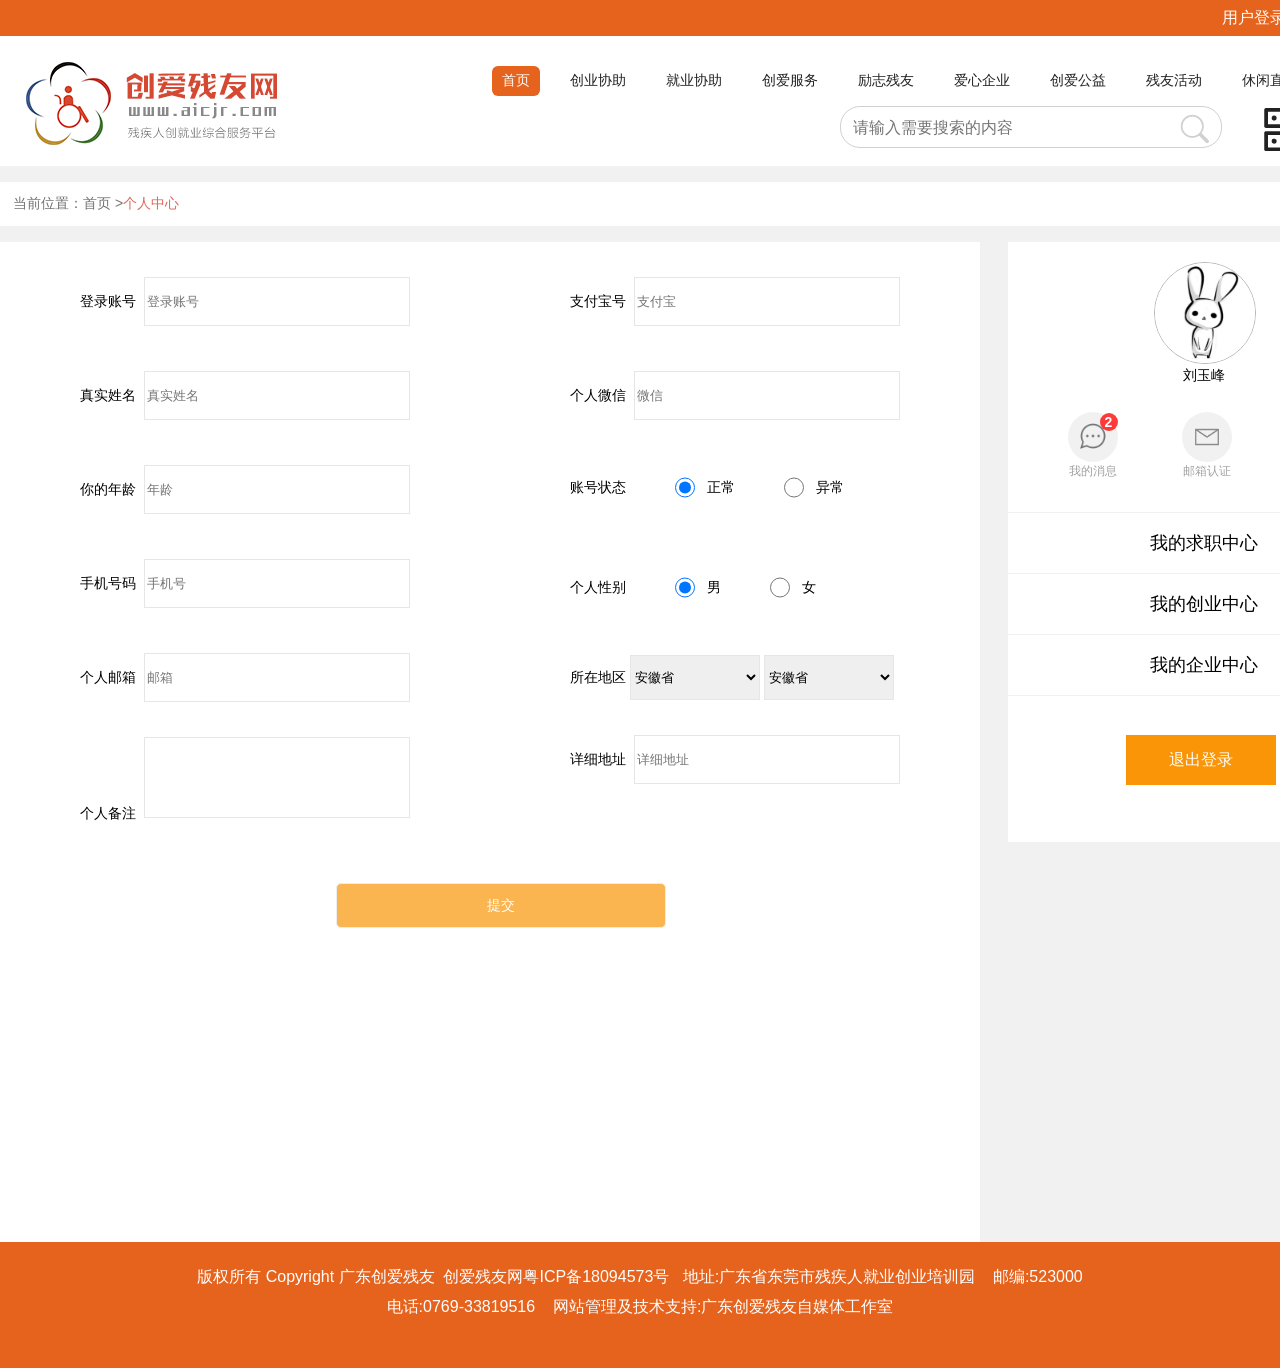
<file: webView/个人中心/personalCenter.html>
<!DOCTYPE html>
<html lang="en">

<head>
    <meta charset="UTF-8">
    <meta name="viewport" content="width=device-width, initial-scale=1.0">
    <meta http-equiv="X-UA-Compatible" content="ie=edge">
    <link rel="icon" type="image/x-icon" href="../../ui/img/favicon.ico" />
    <title>创残残友-个人中心</title>
    <link rel="stylesheet" href="../../ui/css/main.css">
    <link rel="stylesheet" href="../../ui/css/personalCenter.css">
    <!-- <link rel="stylesheet" href="style.css"> -->


    <script src="https://code.jquery.com/jquery-3.1.1.min.js"></script>
    <script src="../../ui/js/validate-1.4/jquery.validate.js"></script>
    <script src="../../ui/js/validate-1.4/validate-methods.js"></script>
    <script src="../../ui/js/validate-1.4/messages_zh.js"></script>

</head>

<body>
    <header>
        <div class="header_top">
            <div class="header_top_link">
                <div class="header_top_link_left">
                    <span>
                        <!-- 天气预报接口 -->
                        <!-- <iframe width="400" scrolling="no" height="16" frameborder="0" allowtransparency="true" 
                            src="//i.tianqi.com/index.php?c=code&id=11&color=%23FFFFFF&icon=2&site=14"></iframe> -->
                    </span>
                </div>
                <div class="header_top_link_right">
                    <a href="login.html">用户登录</a><span>|</span>
                    <a href="register.html">新用户注册</a>
                </div>
            </div>
        </div>
        <div class="header_bottom">
            <div class="header_bottom_link">
                <div class="header_bottom_link_left">
                    <a href="../../ui/index.html"><img src="../../ui/img/logo001.png" /></a>
                </div>
                <div class="header_bottom_link_right">
                    <div class="daohan">
                        <ul>
                            <li>
                                <a href="../../index.html" class="bengye">首页</a>
                            </li>
                            <li>
                                <a href="pages/chuangyexiezhu.html">创业协助</a>
                            </li>
                            <li>
                                <a href="pages/jiuyexiezhu.html">就业协助</a>
                            </li>
                            <li>
                                <a href="pages/chuangaifuwu.html">创爱服务</a>
                            </li>
                            <li>
                                <a href="pages/lizhicanyou.html">励志残友</a>
                            </li>
                            <li>
                                <a href="pages/aixinqiye.html">爱心企业</a>
                            </li>
                            <li>
                                <a href="pages/chuangaigongyi.html">创爱公益</a>
                            </li>
                            <li>
                                <a href="pages/canyouhuodong.html">残友活动</a>
                            </li>
                            <li>
                                <a href="pages/xiuxianzhibo.html">休闲直播</a>
                            </li>
                            <li>
                                <a href="pages/ganenqiang.html">感恩墙</a>
                            </li>
                        </ul>
                    </div>
                    <div class="header_bottom_link_right_bottom">
                        <div class="erweima">
                            <img src="../../ui/img/icon003.png" />
                            <div class="erweima_wz">
                                <p>残友飘飘过</p>
                                <p>微信公众号</p>
                                <div class="erweima_yc">
                                    <img src="../../ui/img/img015.jpg" />
                                    <p>微信扫一扫</p>
                                </div>
                            </div>
                        </div>
                        <div class="sousuo">
                            <input type="text" name="" id="" value="" placeholder="请输入需要搜索的内容" />
                            <img src="../../ui/img/icon002.png" />
                        </div>
                    </div>
                </div>
            </div>
        </div>
    </header>
    <div class="col-contribution">

        <div class="contribution-list">
            <div class="list-bar clearfix">
                <ul>
                    <li class="left"><a href="#">当前位置：</a></li>
                    <li class="left"><a href="#"> 首页 &gt; </a></li>
                    <li class="left"><a class="orange" href="#">个人中心</a></li>
                </ul>
            </div>
        </div>

        <div class="personal-wrap">
            <div class="left-content">
                <form action="#" id="user-form" enctype="multipart/form-data" autocomplete="off">
                    <div>
                        <div class="label_form">
                            <label for="">登录账号</label>
                            <input type="text" name="" id="" placeholder="登录账号" required minlength="5">
                            <!--  -->
                        </div>
                        <div class="label_form">
                            <label for="">真实姓名</label>
                            <input type="text" name="" id="" placeholder="真实姓名" required minlength="5">

                        </div>
                        <div class="label_form">
                            <label for="">你的年龄</label>
                            <input type="number" name="" id="" placeholder="年龄" required minlength="16" maxlength="80">

                        </div>
                        <div class="label_form">
                            <label for="">手机号码</label>
                            <input type="tel" name="" id="" placeholder="手机号" required>

                        </div>
                        <div class="label_form">
                            <label for="">个人邮箱</label>
                            <input type="email" name="" id="" placeholder="邮箱" required>

                        </div>
                        <div class="label_form">
                            <label for="">个人备注</label>
                            <textarea name="" id="" cols="30" rows="5"></textarea>

                        </div>

                    </div>
                    <div>
                        <div class="label_form">
                            <label for="">支付宝号</label>
                            <input type="text" name="" id="" placeholder="支付宝" required>

                        </div>
                        <div class="label_form">
                            <label for="">个人微信</label>
                            <input type="text" name="" id="" placeholder="微信" required>

                        </div>
                        <div class="label_form radio" id="state-radio">
                            <label for="">账号状态</label>
                            <input type="radio" name="state" id="normal" checked><label for="normal" class="radio-txt">正常</label>
                            <input type="radio" name="state" id="abnormal"><label for="abnormal" class="radio-txt">异常</label>
                        </div>
                        <div class="label_form radio">
                            <label for="">个人性别</label>
                            <input type="radio" name="sex" id="man" checked><label for="man" class="radio-txt">男</label>
                            <input type="radio" name="sex" id="woman"><label for="woman" class="radio-txt">女</label>
                        </div>

                        <div class="label_form">
                            <label for="">所在地区</label>
                            <select name="" id="" class="address" required>
                                <option value="XXX">安徽省</option>
                                <option value="XXX">安庆市</option>
                                <option value="XXX">宿松县</option>
                            </select>
                            <select name="" id="" class="address" required>
                                <option value="XXX">安徽省</option>
                                <option value="XXX">安庆市</option>
                                <option value="XXX">宿松县</option>
                            </select>

                        </div>
                        <div class="label_form">
                            <label for="">详细地址</label>
                            <input type="text" placeholder="详细地址">

                        </div>
                    </div>
                    <button>提交</button>
                </form>
            </div>
            <div class="right">
                <div class="top">
                    <img src="../../ui/img/rabbit-ws.png" alt="" width="100" height="100">
                    <span class="user-name">刘玉峰</span>
                    <span class="update-head-photo">修改头像</span>
                </div>
                <div class="middle">
                    <div>
                        <div class="icon my-message">
                            <img src="../../ui/img/my-message.png" width="40" height="40" alt="">
                            <b class="msg-count">2</b>
                        </div>
                        <span class="tip">我的消息</span>
                    </div>
                    <div id="emailCheck">
                        <div class="icon">
                            <img src="../../ui/img/邮箱认证.png" width="30" height="30" alt="" style="margin-top: 10px">
                        </div>
                        <span class="tip">邮箱认证</span>
                    </div>
                    <div>
                        <div class="icon">
                            <img src="../../ui/img/残疾证.png" width="30" height="30" alt="" style="margin-top: 10px">
                        </div>
                        <span class="tip">残疾人证</span>
                    </div>
                </div>
                <div class="findJob-center">
                    我的求职中心
                </div>
                <div class="doWork-center">
                    我的创业中心
                </div>
                <div class="company-center">
                    我的企业中心
                </div>
                <button>退出登录</button>
            </div>
        </div>
    </div>
    <footer>
        <p>版权所有 Copyright
            广东创爱残友&nbsp;&nbsp;创爱残友网粤ICP备18094573号&nbsp;&nbsp;&nbsp;地址:广东省东莞市残疾人就业创业培训园&nbsp;&nbsp;&nbsp;&nbsp;邮编:523000
        </p>
        <p>电话:0769-33819516&nbsp;&nbsp;&nbsp;&nbsp;网站管理及技术支持:广东创爱残友自媒体工作室</p>
    </footer>

    <!-- 邮箱认证弹窗 -->
    <form action="" id="emailCheck_form" style="display: none">
        <span>&times;</span>
        <div class="row">
            <input type="text" class="ipt" name="user" placeholder="请输入账号" required />
        </div>

        <div class="row">
            <input type="text" class="ipt" name="email" placeholder="请输入邮箱" required />
        </div>

        <div class="row">
            <input type="text" class="ipt code" name="checkCode" placeholder="请输入邮箱验证码" required />
            <button class="getCode_btn">60s</button>
        </div>
        <div class="row">
            <input type="submit" value="认证完成" class="btn" />
        </div>
    </form>
    <!-- 修改头像弹窗 -->
    <!-- <div id="update-headPhoto-window" style="display: none">
        <div>
            <label for="">图片地址</label>
            <input type="text" placeholder="请上传营业执照" required readonly>
            <input type="button" value="选择文件" class="checkCode" onclick="$(this).next().trigger('click')">
            <input type="file" style="display: none" accept="image/*" onchange="$(this).prev().prev().val($(this).val())">
        </div>
        <img src="https://dummyimage.com/400x400/000/ddd" alt="" width="400">
    </div> -->
    <div id="update-headPhoto-window" style="display:none">
            <div>
                <input type="text" placeholder="请选择图片文件" value="${user.headPath}" readonly style="width: 200px;">
                <input type="button" value="选择文件" class="checkCode" onclick="$(this).next().next().trigger('click')" style="background-color: #f37b1d5c">
                <input type="button" value="上传图片" class="checkCode" onclick="alert(000)" style="background-color: #5eb95e6e; margin-left: 15px;">
                <input type="file" style="display: none" accept="image/*" onchange="onchangeImg()">
            </div>
            <img id="showImg" width="300" height="300">
        </div>
    <script>
         function onchangeImg(obj) {
            $("input[type='text']").val($("input[type='file']").val())
            $("#update-headPhoto-window img").attr('src', window.URL.createObjectURL($("input[type='file']")[0].files[0]));
        }
        $("#emailCheck_form").validate({
            errorPlacement: function (error, element) {
                element.parent().append(error)
            }
        })
        $("#user-form").validate({
            errorPlacement: function (error, element) {
                element.parent().append(error)
            }
        })

        // 弹窗显示
        $('#emailCheck').click(function () {
            $("#emailCheck_form").css('display', 'block');

        })
        // 弹窗关闭
        $('#emailCheck_form span').click(function () {
            $("#emailCheck_form").css('display', 'none')
        })


        // 修改头像 鼠标移入头像显示文字
        $('.right .top img').mouseover(function () {
            $('.right .top .update-head-photo ').css('visibility', 'visible')
        })

        $('.right .top .update-head-photo ').mouseleave(function () {
            $(this).css('visibility', 'hidden')
        }).click(function () { //点击修改头像文字弹窗显示
            alert(1)
        })

       
    </script>
</body>

</html>
</file>
<file: ui/css/main.css>
﻿			* {
				font-family: "Arial", "Microsoft YaHei", "楷体", "宋体", sans-serif;
			}

			body {
				/* width: 1920px; */
				margin: 0;
				background-color: #f1f1f1;
				padding: 0;
				font-size: 14px;
			}

			a {
				display: block;
				color: black;
				text-decoration: none;
			}

			ul,
			li,
			ol {
				list-style: none;
				padding: 0;
				margin: 0;
			}

			p {
				margin: 0;
				padding: 0;
			}

			.header_top {
				height: 36px;
				background-color: #E6631D;
				margin: 0 auto;
			}

			.header_bottom {
				height: 130px;
				background-color: #FFFFFF;
				margin-bottom: 5px;
				margin: 0 auto;
			}

			footer {
				float: left;
				width: 100%;
				height: 106px;
				color: white;
				text-align: center;
				padding-top: 20px;
				background-color: #E6631D;
				font-size: 16px;
				margin-top: 10px;
				margin: 0 auto;
			}

			@media screen and (min-width: 1900px) {

				.header_top,
				.header_bottom,
				footer {
					width: 1900px;
					margin: 0 auto;
				}
			}

			footer p {
				margin: 0;
				line-height: 30px;
			}

			.header_top_link,
			.header_bottom_link {
				width: 1400px;
				margin: 0 auto;
			}

			.header_top_link_left {
				float: left;
			}

			.header_bottom_link_left {
				float: left;
			}

			.header_bottom_link_left img {
				margin: 20px 25px;
			}

			.header_top_link_right {
				float: right;
				position: relative;
			}

			/* 下拉框 */
			.header_top_link_right ul {
				position: absolute;
				top: 34px;
				right: 140px;
				cursor: pointer;
				display: block;
				background: #e6631d;
				color: white;
				font-size: 16px;
				line-height: 36px;
				padding-left: 10px;
				padding-right: 10px;
				opacity: .6;
			}

			.header_top_link_right ul li:hover {
				color: whitesmoke;
				font-weight: bold;
			}

			.header_top_link_left a,
			.header_top_link_right a {
				float: left;
				color: white;
				font-size: 16px;
				line-height: 36px;
				padding-left: 10px;
				padding-right: 10px;
			}

			.header_top_link_left a:hover,
			.header_top_link_right a:hover {
				text-decoration: underline;
			}

			.header_top_link_left a:first-child,
			.header_top_link_left a:first-child:hover {
				background-color: #f99507;
				text-decoration: none;
			}

			.header_top_link_left a img {
				width: 20px;
				height: 27px;
				vertical-align: middle;
				padding-right: 4px;
			}

			header span {
				float: left;
				color: white;
				line-height: 36px;
			}

			.header_bottom_link_right {
				float: right;
			}

			.daohan ul li {
				float: left;
			}

			.daohan ul {
				margin-top: 20px;
			}

			.daohan ul li a {
				margin: 10px;
				padding: 6px 10px;
				border-radius: 6px;
				color: #222222;
			}

			.daohan ul li .bengye {
				color: white;
				background-color: #E6631D;
			}

			.header_bottom_link_right_bottom {
				float: right;
				width: 700px;
			}

			.header_bottom_link_right_bottom .sousuo {
				width: 380px;
				height: 40px;
				border: 1px solid #d0d0d0;
				border-radius: 20px;
				float: right;
				margin: 0px 20px;
			}

			.header_bottom_link_right_bottom .sousuo input {
				height: 30px;
				width: 310px;
				outline: none;
				font-size: 16px;
				border: 0;
				margin: 5px 10px;
			}

			.header_bottom_link_right_bottom .sousuo img {
				vertical-align: middle;
			}

			.header_bottom_link_right_bottom .erweima {
				float: right;
				margin: 0px 10px;
				position: relative;
				cursor: pointer;
				cursor: hand;
			}

			.erweima:hover .erweima_yc {
				display: block;
			}

			.erweima_yc {
				width: 150px;
				height: 170px;
				position: absolute;
				top: 54px;
				left: 0px;
				border: 1px solid #F1F1F1;
				border-radius: 4px;
				background-color: white;
				-webkit-box-shadow: 1px 1px 1px;
				-moz-box-shadow: 1px 1px 1px;
				box-shadow: 1px 1px 1px;
				text-align: center;
				padding: 5px;
				display: none;
			}

			.erweima_yc img {
				width: 130px;
			}

			.erweima img {
				margin: 0px 10px;
			}

			.erweima_wz {
				float: right;
			}

			.erweima_wz p {
				color: #222222;
				line-height: 24px;
			}

			.main {
				padding: 1px;
				width: 100%;
			}

			.container {
				width: 1400px;
				margin: 0 auto;
			}

			.xuanfu {
				height: 40px;
				margin: 10px 0px;
				width: 100%;
				background-color: white;
				border-radius: 6px;
			}

			.xuanfu span {
				color: #D2462F;
			}

			.xuanfu_title {
				width: 120PX;
				height: 40PX;
				line-height: 40PX;
				color: white;
				border-radius: 6px 20px 20px 6px;
				background-color: #E6631D;
				font-size: 16px;
				padding: 0 10px;
			}

			.xuanfu_t {
				line-height: 40px;
			}

			.xuanfu_title img {
				vertical-align: middle;
			}

			.xuanfu_title {
				float: left;
			}

			.xuanfu_text a {
				display: block;
				float: left;
				line-height: 40px;
				margin: 0 30px;
			}

			.xuanfu_fuhao {
				float: right;
				height: 40px;
				line-height: 40px;
				margin-right: 2%;

			}

			.first_part {
				border-radius: 6px;
				margin: 5px 0px;
				height: 320px;
				background-color: white;
				padding: 8px;
			}

			.first_part_left {
				width: 500px;
				font-size: 16px;
				line-height: 30px;
				margin: 15px;
				float: left;
			}

			.first_part_left a {
				display: block;
				width: 100%;
				height: 10%;
				overflow: hidden;
				white-space: nowrap;
				text-overflow: ellipsis;
			}

			.first_part_main {
				float: right;
				margin: 0 10px;
				width: 581px;
				height: 317px;
				background: #ddd
			}

			.first_part_right {
				margin: 0 10px;
				float: right;
			}

			.first_part_right a {
				height: 150px;
				margin-top: 14px;
			}

			.first_part_right a:first-child {
				margin: 0px;
			}

			.adv001 {
				height: 140px;
				background-color: #F1F1F1;
				margin: 5px 0px;
			}

			.adv001_left {
				float: left;
			}

			.adv001_right {
				float: right;
			}

			.second_part {
				height: 650px;
				background-color: #F1F1F1;
				margin: 5px 0px;
				border-radius: 6px;
			}

			.tird_part {
				height: 280px;
				background-color: white;
				margin: 5px 0px;
				border-radius: 6px;
				float: left;
				width: 100%;
			}

			.second_part_left {
				float: left;
				border-radius: 6px;
				width: 950px;
				background-color: white;
				height: 100%;
			}

			.qiuzhi_title,
			.youxiuqiyejia_title,
			.volunteer_title {
				height: 24px;
				margin: 15px 0px;
				background-color: white;
			}

			.qiuzhi_xuanzhe {
				height: 110px;
				padding: 10px;
				background-color: #d2b68b;
				position: relative;
			}

			.second_part_right,
			.fourth_part_right {
				border-radius: 6px;
				float: right;
				width: 440px;
				background-color: white;
				height: 650px;
			}

			.smallicon {
				height: 24px;
				width: 6px;
			}

			.qiuzhiicon,
			.youxiuqiyejiaicon,
			.volunteericon,
			.guojiazhengcheicon,
			.canlianzhixunicon,
			.chuanxingchuanyeicon,
			.lizhicanyouicon,
			.lizhicanyouicon,
			.ganenqiangicon,
			.helpicon,
			.kejiicon,
			.kangfuicon,
			.wenhuaicon,
			.frriendicon {
				float: left;
			}

			.qiuzhiicon {
				background-color: #E6631D;
			}

			.youxiuqiyejiaicon {
				background-color: #007500;
			}

			.volunteericon {
				background-color: #ff0000;
			}

			.guojiazhengcheicon {
				background-color: #3a006f;
			}

			.canlianzhixunicon {
				background-color: skyblue;
			}

			.chuanxingchuanyeicon {
				background-color: #005757;
			}

			.lizhicanyouicon {
				background-color: #4a4aff;
			}

			.ganenqiangicon {
				background-color: #467500;
			}

			.helpicon {
				background-color: rgb(255, 196, 0);
			}

			.kejiicon {
				background-color: #D54831;
			}

			.kangfuicon {
				background-color: #2855B1
			}

			.wenhuaicon {
				background-color: #48A257
			}

			.frriendicon {
				background-color: #DBA008;
			}

			.qiuzhi_title_wz,
			.youxiuqiyejia_title_wz,
			.volunteer_title_wz {
				line-height: 24px;
				font-family: Monospace;
				float: left;
				color: #222222;
				font-size: 20px;
				margin-left: 8px;
			}

			.qiuzhi_title_wz img,
			.youxiuqiyejia_title_wz img,
			.volunteer_title_wz img {
				height: 24px;
				vertical-align: top;
				margin: 0 5px;
			}

			.qiuzhi_title_right,
			.youxiuqiyejia_title_right,
			.volunteer_title_right {
				float: right;
				margin-right: 10px;
			}

			.qiuzhi_title_right a,
			.youxiuqiyejia_title_right a,
			.volunteer_title_right a {
				line-height: 24px;
				float: left;
				margin: 0 10px;
			}


			.qiuzhi_title_right_gengduo {
				color: #E6631D;
			}

			.qiuzhi_title_right span {
				float: left;
			}

			.qiuzhi_title_right img {
				margin: 0 5px;
				vertical-align: middle;
			}

			/* 二级联动下拉菜单 */
			.choose_industry,
			.choose_city {
				width: 194px;
				height: 38px;
				line-height: 38px;
				color: rgb(80, 78, 78);
				padding-left: 16px;
				font-size: 16px;
				font-weight: 400;
				cursor: pointer;
				border: 1px skyblue solid;
				margin-top: 7%;
				margin-left: 10px;
				background: white;
				background-image: url(../../ui/img/下拉菜单箭头.png);
				background-repeat: no-repeat;
				background-size: 25px;
				background-position: 95% 52%;
				user-select: none;
			}

			.choose_city {
				float: left;
				margin-top: -53px;
				margin-left: 33%;
			}

			.industry_level_1,
			.industry_level_2,
			.city_level_1,
			.city_level_2 {
				display: none;
				width: 106px;
				position: absolute;
				top: 115px;
				left: 21px;
			}
			.city_level_1{
				left: 317px;
			}
			.industry_level_2 ,
			.city_level_2{
				top: 0px;
				left: 104px;
			}

			.industry_level_1>li ,
			.city_level_1>li{
				height: 38px;
				line-height: 38px;
				background: white;
				border-bottom: 0.5px #ddd solid;
				padding-left: 1.5em;
			}

			.industry_level_1>li:hover,
			.city_level_1>li:hover {
				cursor: pointer;
				background: whitesmoke;
				background-image: url(../../ui/img/二级菜单右.png);
				background-repeat: no-repeat;
				background-size: 20px;
				background-position: 95% 52%;
			}

			.industry_level_2>li,
			.city_level_2>li {
				height: 38px;
				line-height: 38px;
				background: whitesmoke;
				border-bottom: 0.5px #ddd solid;
				padding-left: 1.5em;
			}
			/* 求职搜索 */
			.qiuzhi_xuanzhe002 input {
				float: left;
				width: 600px;
				height: 40px;
				margin: 4px 8px;
				text-indent: 1.5em;
				font-size: 16px;
			}

			.qiuzhi_xuanzhe002 a {
				display: block;
				float: left;
				line-height: 30px;
				padding: 5px 20px;
				margin: 8px 15px;
				color: white;
			}

			.qiuzhi_xuanzhe002 a img {
				vertical-align: middle;
				width: 24px;
				margin: 0 2px;
			}

			.qiuzhi_xuanzhe002anniu {
				background-color: #E6631D;
				border-radius: 4px;
			}

			table thead {
				font-weight: bold;
				font-size: 20px;
				color: #222222;
			}

			table td {
				width: 190px;
				text-align: center;
				height: 52px;
				line-height: 52px;
			}

			.odd {
				background-color: #F1F1F1;
			}

			table tbody {
				color: #999999;
			}

			.youxiuqiyejia_main {
				height: 100px;
				padding: 25px 10px;
			}

			.youxiuqiyejia_main_img {
				float: left;
			}

			.youxiuqiyejia_main_wz {
				width: 250px;
				margin: 0px 8px;
				float: left;
			}

			.youxiuqiyejia_main_wz h5 {
				display: block;
				margin: 0;
				padding: 0;
				font-size: 17px;
				font-weight: 400;
				overflow: hidden;
				text-overflow: ellipsis;
				display: -webkit-box;
				-webkit-line-clamp: 1;
				-webkit-box-orient: vertical;
			}

			.youxiuqiyejia_main_wz p {
				font-size: 14px;
				line-height: 26px;
				color: rgb(163, 162, 162);
				overflow: hidden;
				text-overflow: ellipsis;
				display: -webkit-box;
				-webkit-line-clamp: 3;
				-webkit-box-orient: vertical;
			}

			.volunteer_main a {
				width: 270px;
				text-align: center;
				float: left;
				margin: 5px;
			}

			.fourth_part {
				float: left;
				width: 1400px;
				height: 1600px;
				margin: 5px 0px;
			}

			.fourtht_part_left {
				width: 950px;
				float: left;
				height: 100%;
			}

			.fourth_part_right {
				float: right;
				width: 440PX;
			}

			.guojiazhengche,
			.canlianzhixun,
			.chuanxingchuanye {
				width: 950PX;
				height: 525px;
				border-radius: 6px;
				float: left;
				background-color: white;
			}

			.canlianzhixun {
				margin: 10px 0px;
			}

			.lizhicanyou {
				float: right;
				width: 440PX;
				height: 650px;
				margin: 10px 0px;
				border-radius: 6px;
				background-color: white;
			}

			.ganenqiang {
				float: right;
				width: 440PX;
				height: 920px;
				margin: 5px 0px;
				border-radius: 6px;
				background-color: white;
			}

			.xingwen,
			.duanxingwen {
				float: left;
				width: 910px;
				margin: 5px 10px;
				padding: 5px;
			}

			.xingwen img {
				float: left;
			}

			.xingwen_wz {
				width: 520px;
				float: left;
				padding: 5px;
			}

			.xingwen_wz h5 {
				color: #E6631D;
				margin: 0;
				padding: 0;
				line-height: 30px;
				font-size: 20px;
				font-weight: bold;
			}

			.xingwen_wz p {
				margin-top: 10px;
				text-indent: 2em;
				overflow: hidden;
				text-overflow: ellipsis;
				display: -webkit-box;
				-webkit-line-clamp: 6;
				-webkit-box-orient: vertical;
			}

			.duanxingwen_left {
				float: left;
			}

			.duanxingwen_right {
				float: right;
			}

			.xingwen_wz p,
			.duanxingwen p {
				font-size: 15px;
				line-height: 30px;
			}

			.ganenqiang_show {
				height: 180px;
				text-align: center;
				color: white;
				background-color: #d2462f;
			}

			.ganenqiang_xuanzhe {
				height: 60px;
				color: white;
				padding: 5px;
				background-color: #ca3d26;
			}

			.ganenqiang_xuanzhe a {
				width: 100px;
				height: 30px;
				float: left;
				font-size: 20px;
				margin: 15px 20px;
				line-height: 30px;
				text-align: center;
				color: white;
			}

			.ganenqiang_xuanzhe a:first-child {
				background-color: white;
				color: #CA3D26;
				border-radius: 4px;
			}

			.ganenqiang_show_left,
			.ganenqiang_show_right {
				float: left;
				clear: all;
				width: 200px;
				height: 140px;
				padding: 20px 10px;
			}

			.ganenqiang_show_left p,
			.ganenqiang_show_right p,
			.ganenqiang_show_left h1,
			.ganenqiang_show_right h1 {
				display: block;
				width: 200px;
				text-align: center;
			}

			.ganenqiang .thead {
				height: 60px;
				background-color: #CA3D26;
				line-height: 60px;
				color: white;
			}

			.ganenqiang .thead p {
				width: 140px;
				background-color: #CA3D26;
				text-align: center;
				float: left;
				line-height: 60px;
			}

			.ganenqiang table tbody td {
				width: 140px;
				height: 55PX;
				line-height: 55PX;
				padding: 5px;
				margin: 0;
				text-align: center;
				border: 0;
			}

			.adv002 {
				float: left;
				height: 152px;
				margin: 5px 0px;
			}

			.fifth_part {
				height: 720px;
				float: left;
				background-color: white;
				border-radius: 6px;
				margin: 5px 0px;
				width: 1400px;
			}

			.help {
				float: left;
				width: 270px;
				height: 300px;
				margin: 15px 5px;
				font-size: 16px;
			}

			.help p {
				padding: 0px 10px;
				margin: 10px 0;
				line-height: 24px;
				font-size: 15px;
				text-overflow: ellipsis;
				display: -webkit-box;
				-webkit-line-clamp: 2;
				-webkit-box-orient: vertical;
				margin: 0px auto;
				overflow: hidden;
			}

			.help_msg {
				margin-top: 20px;
			}

			.help_msg p {
				font-family: '黑体';
				padding: 0px 10px;
				line-height: 24px;
				float: left;
				margin-top: 4px;
				font-size: 14px;
				color: #929292;

			}

			.help_msg p span {
				font-family: '黑体';
				margin-left: 10px;
			}

			.help_msg a {
				margin: 0 15px;
				float: right;
				padding: 5px 15PX;
				height: 20px;
				line-height: 20px;
				border-radius: 15px;
				border: 1px solid #D2462F;
				color: #D2462F;
			}

			.help_msg a:hover {
				background-color: #D2462F;
				color: white;
			}

			.sixth_part {
				float: left;
				width: 1400px;
				height: 420px;
				margin: 5px 0px;
			}

			.sixth_part_left,
			.sixth_part_main,
			.sixth_part_right {
				width: 460px;
				height: 420px;
				background-color: white;
				border-radius: 6px;
				float: left;
			}

			.sixth_part_main {
				margin: 0 10px;
			}

			.kejixingwen {
				width: 440px;
				height: 110px;
				margin: 10px;
			}

			.kejixingwen img {
				float: left;
				margin: 5px 0;
			}

			.kejixingwen_jidan {
				width: 270px;
				margin: 0 5px;
				float: left;
			}

			.kejixingwen_jidan h5 {
				padding: 0;
				margin: 0;
				font-size: 18px;
				font-weight: normal;
				height: 30px;
				overflow: hidden;
				text-overflow: ellipsis;
				white-space: nowrap;
			}

			.kejixingwen_jidan p {
				font-size: 14px;
				line-height: 26px;
				color: #59595e;
				text-overflow: ellipsis;
				display: -webkit-box;
				-webkit-line-clamp: 3;
				-webkit-box-orient: vertical;
				margin: 0px auto;
				overflow: hidden;
			}

			.duankejixingwen {
				margin-left: 20px;
			}

			.duankejixingwen a {
				font-size: 15px;
				width: 400px;
				margin: 10px;
				height: 30px;
				line-height: 30px;
				color: rgb(134, 128, 128);
				overflow: hidden;
				text-overflow: ellipsis;
				display: -webkit-box;
				-webkit-line-clamp: 1;
				-webkit-box-orient: vertical;
			}

			.adv003 {
				height: 140px;
				margin: 5px 0px;
				float: left;
			}

			.seventh_part {
				float: left;
				width: 1400px;
				height: 390px;
				background-color: white;
				border-radius: 6px;
				margin: 5px 0px;
			}

			.seventh_part span {
				float: left;
			}

			.yeshu {
				color: #CA3D26;
			}

			.fangye {
				float: left;
			}

			.firendlink {
				margin: 0px 15px;
				float: left;
				width: 1370px;
				height: 330px;
			}

			.firendlink a {
				border: 1px solid#999999;
				float: left;
				margin: 10px 20px;
			}

			.firendlink a:hover {
				border: 1px solid #D2462F;
			}

			.xuanfu_text a:hover,
			.first_part_left a:hover,
			.youxiuqiyejia_main_wz:hover,
			.volunteer_main a:hover,
			.duanxingwen:hover,
			.duankejixingwen a:hover {
				color: #D2462F;
			}

			/* 更多信息的颜色 */
			.gengduo_msg {
				color: #5B83DD;
				vertical-align: text-bottom
			}

			.gengduo_msg:hover {
				color: orangered;
			}

			/*首页圆头像*/
			.round_icon {
				float: right;
				width: 32px;
				height: 32px;
				display: flex;
				border-radius: 50%;
				overflow: hidden;
				margin: 2px 0 0 5px
			}

			/* 下拉框 */
			.header_top_link_right ul {
				width: 120px;
				position: absolute;
				right: 60px;
				cursor: pointer;
				background: #55555555;
				color: white;
				font-size: 14px;
				text-align: center;
				margin-top: -36px;
				z-index: 1;
			}

			.header_top_link_right ul li {
				background: #e6631d;
			}

			.header_top_link_right ul li:hover {
				background-color: #9a4319;
			}


			/* 细节优化 */
			table thead {
				font-weight: normal;

			}

			/* 共用css */
			.sandian {
				overflow: hidden;
				text-overflow: ellipsis;
				display: -webkit-box;
				-webkit-line-clamp: 2;
				-webkit-box-orient: vertical;
			}


			.volunteer_title_right * {
				font-size: 18px;
			}
</file>
<file: ui/css/register.css>
﻿body {
    
}

ul {
    margin: 0;
    padding: 0;
    list-style: none;
}

#wrap {
    width: 1400px;
    height: 800px;
    background: white;
    margin: 0 auto;
    padding-top: 60px;
   
}

.register-switch {
    width: 330px;
    height: 40px;
    margin: 0 auto;
    font-size: 16px;
}

.register-switch div {
    width: 124px;
    height: 40px;
    line-height: 40px;
    text-align: center;
    display: inline-block;
    cursor: pointer;
    background: #F4F2F1;
    color: #A8A7A7;
    border-radius: 25px;
    -webkit-border-radius: 25px;
    -moz-border-radius: 25px;
    -ms-border-radius: 25px;
    -o-border-radius: 25px;
}

.register-switch div:nth-child(1) {
    background: #D54831;
    color: white;
}

.register-switch div:nth-child(2) {
    float: right;
}

/* 验证内容提示 */
label.error {
    position: absolute;
    right: 18px;
    top: 15px;
    color: #ef392b;
    font-size: 12px;
}

form input {
    width: inherit;
    padding-left: 20px;
}

form button:hover {
    cursor: pointer;
}

.person-register {
    width: 400px;
    height: 480px;
    margin: 30px auto;
    text-align: center;
    border: 1px #d8d8d8 solid
}

/* 表单边框变圆 */
form input,
form button {
    border: 1px #e6e6e6 solid;
    height: 45px;
}

form textarea,
form select {
    border: 1px #e6e6e6 solid;
}

.lable_form {
    width: 330px;
    margin: 25px auto;
    vertical-align: middle;
    position: relative;
}

/*验证码按钮*/
.checkCode {
    position: absolute;
    width: 97px;
    height: 33px;
    background: #d0d0d063;
    top: 10px;
    right: 10px;
    text-align: center;
    line-height: 30px;
    cursor: pointer;
    border-radius: 4px;
    vertical-align: baseline;
    border: 1px #a9a9a97a solid;
}

/*提交按钮*/
form button {
    width: 330px;
    margin-top: 20px;
    background: #F99507;
    color: white;
    font-size: 14px;
    opacity: .7;
    border-radius: 5px;
}

.company-register {
    width: 400px;
    height: 560px;
    text-align: center;
    margin: 30px auto;
    border: 1px #d8d8d8 solid
}
</file>
<file: css/bigData.css>
* {
    font-family: "Arial", "Microsoft YaHei", "黑体", "宋体", sans-serif;
}


.col-contribution {
    width: 1400px;
    margin: 0 auto;
}

.col-contribution .contribution-list {
    width: 100%;
    margin: 10px auto;


}

/* 公用样式 */
.clearfix::after {
    content: "";
    clear: both;
    overflow: hidden;
    display: block;
    height: 0;
}

.clerafix {
    zoom: 1;
}

.left {
    float: left;
}

.right {
    float: right;
}

a {
    text-decoration: none;
    color: #727272;
}

ul {
    list-style: none;
    margin: 0;
    padding: 0;
}

.orange {
    color: #db6959;
}

.bg-orange {
    background-color: #f99507;
    color: white;
}

/* 头部信息分页 */
.contribution-list .list-bar {
    width: 100%;
    padding: 13px;
    /* border: 1px red solid; */
    box-sizing: border-box;
    margin: 16px 0;
    background: white;
}

/* 爱心企业捐款分类 */
.contribution-list .list-class {
    width: 100%;
    box-sizing: border-box;
    padding: 20px 40px;
    background: white;

}

.contribution-list .list-class .list-classbar li {
    display: inline-block;
    padding: 8px 0;
    /* margin-left: 10px; */
    border: 1px transparent solid;
    border-radius: 30px;
    -webkit-border-radius: 30px;
    -moz-border-radius: 30px;
    -ms-border-radius: 30px;
    -o-border-radius: 30px;
}

.contribution-list .list-class .list-classbar span {
    display: inline-block;
    margin: 0 20px;
    font-weight: bold;
}

.contribution-list .list-class .list-classbar li a {
    color: black;
    font-size: 19px;
    padding: 0 25px;
}

/* 爱心企业捐款搜索 */

.list-classfind input {
    width: 230px;
    height: 43px;
    border-radius: 20px;
    ;
    -webkit-border-radius: 20px;
    -moz-border-radius: 20px;
    -ms-border-radius: 20px;
    -o-border-radius: 20px;
    outline: none;
    border: 1px #cccccc solid;
    text-indent: 20px;
}

.list-classfind button {
    width: 67px;
    height: 45px;
    border-radius: 30px;
    -webkit-border-radius: 30px;
    -moz-border-radius: 30px;
    -ms-border-radius: 30px;
    -o-border-radius: 30px;
    outline: none;
    border: 1px #cccccc solid;
    background-color: #d54831;
    color: white;
    cursor: pointer;
}

/* 列表 */
.col-contribution .list-msg {
    width: 1400px;
    box-sizing: border-box;
    /* padding: 0 4%; */
    background: white;
    margin-top: 16px;
}

.list-msg table {
    border-collapse: collapse;
    margin: 0 auto;
    text-align: center;
    width: 1400px;
    color: #727272;
    /* cursor: pointer; */
    /* margin-left: 10%; */
    padding-left: 0%;
    /* border: 1px red solid; */
}

.list-msg table tr {
    width: 1400px;
}

.list-msg table th {
    height: 90px;
}

.list-msg table td {
    width: 280px;
    height: 50px;
}

.list-msg table tbody tr:nth-child(2n) {
    background-color: #cac5c52e
}

/* 残友创业资料库 */


.business-info .pernson-info {
    width: 426px;
    height: 200px;
    background: white;
    /* margin: 10px; */
    padding: 10px;
    display: inline-block;
    margin: 8px 8px;
    cursor: pointer;
}

.business-info .pernson-info h3 {
    margin-left: 32px;
}

.business-info .pernson-info .description {
    width: 360px;
    height: 70px;
    font-size: 12px;
    font-family: '微软雅黑';
    /* text-align: justify; */
    margin: 0 auto;
    text-indent: 2em;
    line-height: 158%;
    text-overflow: -o-ellipsis-lastline;
    overflow: hidden;
    text-overflow: ellipsis;
    display: -webkit-box;
    -webkit-line-clamp: 4;
    -webkit-box-orient: vertical;

}

.business-info .pernson-info hr {
    width: 86%;
    margin-top: 10px;
    margin-top: 12px;
    opacity: .5;
}

.person-introduction {
    margin-left: 20px;
}

.person-introduction img {
    border: 1px #BAB4B7 solid;
    border-radius: 50%;
    -webkit-border-radius: 50%;
    -moz-border-radius: 50%;
    -ms-border-radius: 50%;
    -o-border-radius: 50%;
    float: left;
}

.person-introduction div {
    width: 160px;
    height: 30px;
    margin-left: 12%;

}

.person-introduction div>span {
    font-size: 13px;
}

/* 分页 */
.list-page {
    width: 605px;
    margin: 40px auto;
}

.list-page ul {
    display: flex;
}

.list-page ul li {
    width: 40px;
    height: 40px;
    text-align: center;
    line-height: 40px;
    border-radius: 5px;
    -webkit-border-radius: 5px;
    -moz-border-radius: 5px;
    -ms-border-radius: 5px;
    -o-border-radius: 5px;
    margin-left: 16px;
    cursor: pointer;
    /* border: 1px #727272  solid; */
    background: white;

}

.list-page ul li:first-child,
.list-page ul li:last-child {
    width: 80px;
}

.list-page ul li a {
    color: black;
}

.list-page .bg-red {
    background-color: #e6631d;
    color: white;
}

/* 残疾人就业资料库 */
.resume-info {
    text-align: center;
}

.person-resume {
    width: 324px;
    height: 380px;
    background: white;
    display: inline-block;
    margin: 10px;
}

.person-resume .head-photo {
    width: 150px;
    height: 144px;
    /* background: rgba(0, 0, 0, 0.404); */
    margin: 0 auto;
    text-align: center;
}

.person-resume hr {
    width: 86%;
    margin-top: 10px;
    margin-top: 12px;
    opacity: .5;
}

.person-resume .head-photo img {
    margin-top: 20px;
    border: 1px #BAB4B7 solid;
    border-radius: 50%;
    -webkit-border-radius: 50%;
    -moz-border-radius: 50%;
    -ms-border-radius: 50%;
    -o-border-radius: 50%;
}

.person-resume .head-photo .name {
    margin-top: 5px;
}

.person-resume .find-job-description {
    width: 280px;
    height: 180px;
    /* border: 1px red solid; */
    margin: 5px auto;
    text-align: center;

}

.find-job-description h3 {
    /* font-weight: 200; */
    color: #313131
}

.find-job-description p {
    line-height: 1.8em;
    color: #767676
}
</file>
<file: css/main.css>
﻿			* {
				font-family: "Arial", "Microsoft YaHei", "黑体", "宋体", sans-serif;
			}

			body {
				width: 1920px;
				margin: 0;
				background-color: #f1f1f1;
				padding: 0;
				font-size: 14px;
			}

			a {
				display: block;
				color: black;
				text-decoration: none;
			}

			ul,
			li,
			ol {
				list-style: none;
				padding: 0;
				margin: 0;
			}

			p {
				margin: 0;
				padding: 0;
			}

			.header_top {
				height: 36px;
				background-color: #E6631D;
				margin: 0 auto;
			}

			.header_bottom {
				height: 130px;
				background-color: #FFFFFF;
				margin-bottom: 5px;
				margin: 0 auto;
			}

			footer {
				float: left;
				width: 100%;
				height: 106px;
				color: white;
				text-align: center;
				padding-top: 20px;
				background-color: #E6631D;
				font-size: 16px;
				margin-top: 10px;
				margin: 0 auto;
			}

			@media screen and (min-width: 1921px) {

				.header_top,
				.header_bottom,
				footer {
					width: 1920px;
					margin: 0 auto;
				}
			}

			footer p {
				margin: 0;
				line-height: 30px;
			}

			.header_top_link,
			.header_bottom_link {
				width: 1400px;
				margin: 0 auto;
			}

			.header_top_link_left {
				float: left;
			}

			.header_bottom_link_left {
				float: left;
			}

			.header_bottom_link_left img {
				margin: 20px 25px;
			}

			.header_top_link_right {
				float: right;
			}

			.header_top_link_left a,
			.header_top_link_right a {
				float: left;
				color: white;
				font-size: 16px;
				line-height: 36px;
				padding-left: 10px;
				padding-right: 10px;
			}

			.header_top_link_left a:hover,
			.header_top_link_right a:hover {
				text-decoration: underline;
			}

			.header_top_link_left a:first-child,
			.header_top_link_left a:first-child:hover {
				background-color: #f99507;
				text-decoration: none;
			}

			.header_top_link_left a img {
				width: 20px;
				height: 27px;
				vertical-align: middle;
				padding-right: 4px;
			}

			header span {
				float: left;
				color: white;
				line-height: 36px;
			}

			.header_bottom_link_right {
				float: right;
			}

			.daohan ul li {
				float: left;
			}

			.daohan ul {
				margin-top: 20px;
			}

			.daohan ul li a {
				margin: 10px;
				padding: 6px 10px;
				border-radius: 6px;
				color: #222222;
			}

			.daohan ul li .bengye {
				color: white;
				background-color: #E6631D;
			}

			.header_bottom_link_right_bottom {
				float: right;
				width: 700px;
			}

			.header_bottom_link_right_bottom .sousuo {
				width: 380px;
				height: 40px;
				border: 1px solid #d0d0d0;
				border-radius: 20px;
				float: right;
				margin: 0px 20px;
			}

			.header_bottom_link_right_bottom .sousuo input {
				height: 30px;
				width: 310px;
				outline: none;
				font-size: 16px;
				border: 0;
				margin: 5px 10px;
			}

			.header_bottom_link_right_bottom .sousuo img {
				vertical-align: middle;
			}

			.header_bottom_link_right_bottom .erweima {
				float: right;
				margin: 0px 10px;
				position: relative;
				cursor: pointer;
				cursor: hand;
			}

			.erweima:hover .erweima_yc {
				display: block;
			}

			.erweima_yc {
				width: 150px;
				height: 170px;
				position: absolute;
				top: 54px;
				left: 0px;
				border: 1px solid #F1F1F1;
				border-radius: 4px;
				background-color: white;
				-webkit-box-shadow: 1px 1px 1px;
				-moz-box-shadow: 1px 1px 1px;
				box-shadow: 1px 1px 1px;
				text-align: center;
				padding: 5px;
				display: none;
			}

			.erweima_yc img {
				width: 130px;
			}

			.erweima img {
				margin: 0px 10px;
			}

			.erweima_wz {
				float: right;
			}

			.erweima_wz p {
				color: #222222;
				line-height: 24px;
			}

			.main {
				padding: 1px;
				width: 100%;
			}

			.container {
				width: 1400px;
				margin: 0 auto;
			}

			.xuanfu {
				height: 40px;
				margin: 10px 0px;
				width: 100%;
				background-color: white;
				border-radius: 6px;
			}

			.xuanfu span {
				color: #D2462F;
			}

			.xuanfu_title {
				width: 120PX;
				height: 40PX;
				line-height: 40PX;
				color: white;
				border-radius: 6px 20px 20px 6px;
				background-color: #E6631D;
				font-size: 16px;
				padding: 0 10px;
			}

			.xuanfu_t {
				line-height: 40px;
			}

			.xuanfu_title img {
				vertical-align: middle;
			}

			.xuanfu_title {
				float: left;
			}

			.xuanfu_text a {
				display: block;
				float: left;
				line-height: 40px;
				margin: 0 30px;
			}

			.xuanfu_fuhao {
				float: right;
				height: 40px;
				line-height: 40px
			}

			.xuanfu_fuhao a:hover {
				text-decoration: underline;
				color: orangered;
			}

			.xuanfu_fuhao a img {
				height: 10px;
			}

			.first_part {
				border-radius: 6px;
				margin: 5px 0px;
				height: 320px;
				background-color: white;
				padding: 8px;
			}

			.first_part_left {
				width: 500px;
				font-size: 16px;
				line-height: 30px;
				margin: 15px;
				float: left;
			}

			.first_part_left a {
				display: block;
				width: 100%;
				height: 10%;
				overflow: hidden;
				white-space: nowrap;
				text-overflow: ellipsis;
			}

			.first_part_main {
				float: right;
				margin: 0 10px;
				width: 581px;
				height: 317px;
				background: #ddd
			}

			.first_part_right {
				margin: 0 10px;
				float: right;
			}

			.first_part_right a {
				height: 150px;
				margin-top: 14px;
			}

			.first_part_right a:first-child {
				margin: 0px;
			}

			.adv001 {
				height: 140px;
				background-color: #F1F1F1;
				margin: 5px 0px;
			}

			.adv001_left {
				float: left;
			}

			.adv001_right {
				float: right;
			}

			.second_part {
				height: 650px;
				background-color: #F1F1F1;
				margin: 5px 0px;
				border-radius: 6px;
			}

			.tird_part {
				height: 280px;
				background-color: white;
				margin: 5px 0px;
				border-radius: 6px;
				float: left;
				width: 100%;
			}

			.second_part_left {
				float: left;
				border-radius: 6px;
				width: 950px;
				background-color: white;
				height: 100%;
			}

			.qiuzhi_title,
			.youxiuqiyejia_title,
			.volunteer_title {
				height: 24px;
				margin: 15px 0px;
				background-color: white;
			}

			.qiuzhi_xuanzhe {
				height: 110px;
				padding: 10px;
				background-color: #d2b68b;
			}

			.second_part_right,
			.fourth_part_right {
				border-radius: 6px;
				float: right;
				width: 440px;
				background-color: white;
				height: 650px;
			}

			.smallicon {
				height: 24px;
				width: 10px;
			}

			.qiuzhiicon,
			.youxiuqiyejiaicon,
			.volunteericon,
			.guojiazhengcheicon,
			.canlianzhixunicon,
			.chuanxingchuanyeicon,
			.lizhicanyouicon,
			.lizhicanyouicon,
			.ganenqiangicon,
			.helpicon,
			.kejiicon,
			.kangfuicon,
			.wenhuaicon,
			.frriendicon {
				float: left;
			}

			.qiuzhiicon {
				background-color: #E6631D;
			}

			.youxiuqiyejiaicon {
				background-color: #007500;
			}

			.volunteericon {
				background-color: #ff0000;
			}

			.guojiazhengcheicon {
				background-color: #3a006f;
			}

			.canlianzhixunicon {
				background-color: #5e005e;
			}

			.chuanxingchuanyeicon {
				background-color: #005757;
			}

			.lizhicanyouicon {
				background-color: #4a4aff;
			}

			.ganenqiangicon {
				background-color: #467500;
			}

			.helpicon {
				background-color: #ce0000;
			}

			.kejiicon {
				background-color: #000079;
			}

			.kangfuicon {
				background-color: #79ff79;
			}

			.wenhuaicon {
				background-color: #7e3d76;
			}

			.frriendicon {
				background-color: palevioletred;
			}

			.qiuzhi_title_wz,
			.youxiuqiyejia_title_wz,
			.volunteer_title_wz {
				line-height: 24px;
				float: left;
				color: #222222;
				font-weight: bold;
			}

			.qiuzhi_title_wz img,
			.youxiuqiyejia_title_wz img,
			.volunteer_title_wz img {
				height: 24px;
				vertical-align: middle;
				margin: 0 5px;
			}

			.qiuzhi_title_right,
			.youxiuqiyejia_title_right,
			.volunteer_title_right {
				float: right;
				margin-right: 10px;
			}

			.qiuzhi_title_right a,
			.youxiuqiyejia_title_right a,
			.volunteer_title_right a {
				line-height: 24px;
				float: left;
				margin: 0 10px;
			}

			.qiuzhi_title_right_gengduo {
				color: #E6631D;
			}

			.qiuzhi_title_right span {
				float: left;
			}

			.qiuzhi_title_right img {
				height: 24px;
				margin: 0 5px;
				vertical-align: middle;
			}

			.qiuzhi_xuanzhe001 select {
				width: 290px;
				margin: 4px 8px;
				height: 50px;
				line-height: 50px;
				border: 0px;
				padding: 0 5px;
			}

			.qiuzhi_xuanzhe002 select {
				float: left;
				width: 600px;
				height: 50px;
				margin: 4px 8px;
			}

			.qiuzhi_xuanzhe002 a {
				display: block;
				float: left;
				line-height: 30px;
				padding: 5px 20px;
				margin: 10px 15px;
				color: white;
			}

			.qiuzhi_xuanzhe002 a img {
				vertical-align: middle;
				width: 24px;
				margin: 0 2px;
			}

			.qiuzhi_xuanzhe002anniu {
				background-color: #E6631D;
				border-radius: 4px;
			}

			table thead {
				font-weight: bold;
				font-size: 20px;
				color: #222222;
			}

			table td {
				width: 190px;
				text-align: center;
				height: 52px;
				line-height: 52px;
			}

			.odd {
				background-color: #F1F1F1;
			}

			table tbody {
				color: #999999;
			}

			.youxiuqiyejia_main {
				height: 100px;
				padding: 25px 10px;
			}

			.youxiuqiyejia_main_img {
				float: left;
			}

			.youxiuqiyejia_main_wz {
				width: 250px;
				margin: 0px 8px;
				float: left;
			}

			.youxiuqiyejia_main_wz h5 {
				display: block;
				margin: 0;
				padding: 0;
				font-size: 17px;
				font-weight: 600;
			}

			.youxiuqiyejia_main_wz p {
				font-size: 14px;
				line-height: 20px;
			}

			.volunteer_main a {
				width: 270px;
				text-align: center;
				float: left;
				margin: 5px;
			}

			.fourth_part {
				float: left;
				width: 1400px;
				height: 1600px;
				margin: 5px 0px;
			}

			.fourtht_part_left {
				width: 950px;
				float: left;
				height: 100%;
			}

			.fourth_part_right {
				float: right;
				width: 440PX;
			}

			.guojiazhengche,
			.canlianzhixun,
			.chuanxingchuanye {
				width: 950PX;
				height: 525px;
				border-radius: 6px;
				float: left;
				background-color: white;
			}

			.canlianzhixun {
				margin: 10px 0px;
			}

			.lizhicanyou {
				float: right;
				width: 440PX;
				height: 650px;
				margin: 10px 0px;
				border-radius: 6px;
				background-color: white;
			}

			.ganenqiang {
				float: right;
				width: 440PX;
				height: 920px;
				margin: 5px 0px;
				border-radius: 6px;
				background-color: white;
			}

			.xingwen,
			.duanxingwen {
				float: left;
				width: 910px;
				margin: 5px 10px;
				padding: 5px;
			}

			.xingwen img {
				float: left;
			}

			.xingwen_wz {
				width: 520px;
				float: left;
				padding: 5px;
			}

			.xingwen_wz h5 {
				color: #E6631D;
				margin: 0;
				padding: 0;
				line-height: 30px;
				font-size: 18px;
			}

			.duanxingwen_left {
				float: left;
			}

			.duanxingwen_right {
				float: right;
			}

			.xingwen_wz p,
			.duanxingwen p {
				font-size: 16px;
				line-height: 30px;
			}

			.ganenqiang_show {
				height: 180px;
				text-align: center;
				color: white;
				background-color: #d2462f;
			}

			.ganenqiang_xuanzhe {
				height: 60px;
				color: white;
				padding: 5px;
				background-color: #ca3d26;
			}

			.ganenqiang_xuanzhe a {
				width: 100px;
				height: 30px;
				float: left;
				font-size: 20px;
				margin: 15px 20px;
				line-height: 30px;
				text-align: center;
				color: white;
			}

			.ganenqiang_xuanzhe a:first-child {
				background-color: white;
				color: #CA3D26;
				border-radius: 4px;
			}

			.ganenqiang_show_left,
			.ganenqiang_show_right {
				float: left;
				clear: all;
				width: 200px;
				height: 140px;
				padding: 20px 10px;
			}

			.ganenqiang_show_left p,
			.ganenqiang_show_right p,
			.ganenqiang_show_left h1,
			.ganenqiang_show_right h1 {
				display: block;
				width: 200px;
				text-align: center;
			}

			.ganenqiang .thead {
				height: 60px;
				background-color: #CA3D26;
				line-height: 60px;
				color: white;
			}

			.ganenqiang .thead p {
				width: 140px;
				background-color: #CA3D26;
				text-align: center;
				float: left;
				line-height: 60px;
			}

			.ganenqiang table tbody td {
				width: 140px;
				height: 55PX;
				line-height: 55PX;
				padding: 5px;
				margin: 0;
				text-align: center;
				border: 0;
			}

			.adv002 {
				float: left;
				height: 152px;
				margin: 5px 0px;
			}

			.fifth_part {
				height: 720px;
				float: left;
				background-color: white;
				border-radius: 6px;
				margin: 5px 0px;
				width: 1400px;
			}

			.help {
				float: left;
				width: 270px;
				height: 300px;
				margin: 15px 5px;
				font-size: 16px;
			}

			.help p {
				padding: 0px 10px;
				margin: 10px 0;
				line-height: 30px;
				font-size: 15px;
				text-overflow: ellipsis;
				display: -webkit-box;
				-webkit-line-clamp: 2;
				-webkit-box-orient: vertical;
				margin: 0px auto;
				overflow: hidden;
			}

			.help_msg p {
				padding: 0px 10px;
				line-height: 24px;
				float: left;
				margin-top: 4px;
				font-size: 14px;
				color: #656568
			}

			.help_msg a {
				margin: 0 15px;
				float: right;
				padding: 5px 15PX;
				height: 20px;
				line-height: 20px;
				border-radius: 15px;
				border: 1px solid #D2462F;
				color: #D2462F;
			}

			.help_msg a:hover {
				background-color: #D2462F;
				color: white;
			}

			.sixth_part {
				float: left;
				width: 1400px;
				height: 420px;
				margin: 5px 0px;
			}

			.sixth_part_left,
			.sixth_part_main,
			.sixth_part_right {
				width: 460px;
				height: 420px;
				background-color: white;
				border-radius: 6px;
				float: left;
			}

			.sixth_part_main {
				margin: 0 10px;
			}

			.kejixingwen {
				width: 440px;
				height: 110px;
				margin: 10px;
			}

			.kejixingwen img {
				float: left;
				margin: 5px 0;
			}

			.kejixingwen_jidan {
				width: 270px;
				margin: 0 5px;
				float: left;
			}

			.kejixingwen_jidan h5 {
				padding: 0;
				margin: 0;
				font-size: 18px;
				font-weight: normal;
				height: 30px;
				overflow: hidden;
				text-overflow: ellipsis;
				white-space: nowrap;
			}

			.kejixingwen_jidan p {
				font-size: 14px;
				line-height: 20px;
				color: #59595e;
				text-overflow: ellipsis;
				display: -webkit-box;
				-webkit-line-clamp: 3;
				-webkit-box-orient: vertical;
				margin: 0px auto;
				overflow: hidden;
			}

			.duankejixingwen a {
				width: 440px;
				margin: 10px;
				height: 30px;
				line-height: 30px;
			}

			.adv003 {
				height: 140px;
				margin: 5px 0px;
				float: left;
			}

			.seventh_part {
				float: left;
				width: 1400px;
				height: 390px;
				background-color: white;
				border-radius: 6px;
				margin: 5px 0px;
			}

			.seventh_part span {
				float: left;
			}

			.yeshu {
				color: #CA3D26;
			}

			.fangye {
				float: left;
			}

			.firendlink {
				margin: 0px 15px;
				float: left;
				width: 1370px;
				height: 330px;
			}

			.firendlink a {
				border: 1px solid#999999;
				float: left;
				margin: 10px 20px;
			}

			.firendlink a:hover {
				border: 1px solid #D2462F;
			}

			.xuanfu_text a:hover,
			.first_part_left a:hover,
			.youxiuqiyejia_main_wz:hover,
			.volunteer_main a:hover,
			.duanxingwen:hover,
			.duankejixingwen a:hover {
				color: #D2462F;
			}
</file>
<file: ui/css/personalCenter.css>
.personal-wrap {
    width: 1400px;
    height: 1000px;
    display: block;
}

/* 左边内容 */
.personal-wrap .left-content {
    display: inline-block;
    width: 70%;
    height: inherit;
    background: white;
}


/* 右边内容 */
.personal-wrap .right {
    float: right;
    width: 28%;
    height: 600px;
    background: white;
}

.right .top {
    width: 100px;
    height: 130px;
    margin: 20px auto;
    text-align: center;
    position: relative;
}

/* 修改头像 */
.right .top .update-head-photo {
    display: inline-block;
    position: absolute;
    bottom: 28px;
    right: -1px;
    width: 100px;
    height: 50px;
    line-height: 50px;
    color: white;
    cursor: pointer;
    visibility: hidden;
    background: rgba(0, 0, 0, 0.514);
    border-radius: 0 0 100px 100px;
    -webkit-border-radius: 0 0 100px 100px;
    -moz-border-radius: 0 0 100px 100px;
    -ms-border-radius: 0 0 100px 100px;
    -o-border-radius: 0 0 100px 100px;
}

.right .top img:hover {
    cursor: pointer;
}

.right .top img {
    border-radius: 50%;
    -webkit-border-radius: 50%;
    -moz-border-radius: 50%;
    -ms-border-radius: 50%;
    -o-border-radius: 50%;
    border: 1px #BAB4B7 solid;
}

.middle {
    width: 100%;
    height: 100px;
    border-bottom: 0.5px #F1F1F1 solid;
}

.middle>div {
    display: inline-block;
    margin-left: 60px;
    cursor: pointer;
    text-align: center;
}


.middle .icon {
    width: 50px;
    height: 50px;
    border-radius: 50%;
    -webkit-border-radius: 50%;
    -moz-border-radius: 50%;
    -ms-border-radius: 50%;
    -o-border-radius: 50%;
    background: #F1F1F1;
    text-align: center;
    vertical-align: middle;
}

.my-message {
    position: relative;
}

.msg-count {
    position: absolute;
    top: 1%;
    right: 1%;
    display: inline-block;
    background: rgba(255, 0, 0, 0.767);
    color: white;
    border-radius: 50%;
    width: 18px;
    height: 18px;
    line-height: 18px;
    text-align: center;
}

.middle .icon:hover {
    background: #b6b1b185
}


.middle .icon img {
    margin-top: 8%;
}

.middle .tip {
    display: inline-block;
    font-size: 12px;
    color: #A2A2A2;
    margin-top: 2%;
}

.findJob-center,
.doWork-center,
.company-center {
    height: 60px;
    width: 100%;
    line-height: 60px;
    text-align: center;
    font-size: 18px;
    border-bottom: 0.5px #F1F1F1 solid;
}

.findJob-center:hover,
.doWork-center:hover,
.company-center:hover {
    background: rgb(245, 238, 238);
    cursor: pointer;
}

.right button {
    width: 150px;
    height: 50px;
    background: #F99507;
    color: white;
    border: none;
    margin-top: 10%;
    margin-left: 30%;
    font-size: 16px;
    outline: none;
    cursor: pointer;
}


.col-contribution {
    width: 1400px;
    margin: 0 auto;
}

.col-contribution .contribution-list {
    width: 100%;
    margin: 10px auto;


}

/* 公用样式 */
.clearfix::after {
    content: "";
    clear: both;
    overflow: hidden;
    display: block;
    height: 0;
}

.clerafix {
    zoom: 1;
}

.left {
    float: left;
}

.right {
    float: right;
}

a {
    text-decoration: none;
    color: #727272;
}

ul {
    list-style: none;
    margin: 0;
    padding: 0;
}

.orange {
    color: #db6959;
}

.bg-orange {
    background-color: #f99507;
    color: white;
}

/* 头部信息分页 */
.contribution-list .list-bar {
    width: 100%;
    padding: 13px;
    box-sizing: border-box;
    margin: 16px 0;
    background: white;
}


form input {
    width: 260px;
    margin-left: 4px;
}

form button:hover {
    cursor: pointer;
}

/* 表单边框变圆 */
form input,
form button {
    border: 1px #e6e6e6 solid;
    height: 45px;
    margin: 10px auto;
}

/* 弹框 */
#emailCheck_form {
    width: 300px;
    height: 400px;
    border: 1px rgb(173, 167, 167) solid;
    text-align: center;
    box-sizing: border-box;
    padding-top: 20px;
    position: absolute;
    top: 40%;
    left: 40%;
}

#emailCheck_form span {
    position: absolute;
    top: 2px;
    right: 5px;
    font-size: 20px;
    cursor: pointer;
}

#emailCheck_form .row {
    position: relative;
}

#emailCheck_form input[type=text] {
    padding-left: 10px;
}

#emailCheck_form .btn {
    background: orangered;
    color: white;
}

#emailCheck_form .getCode_btn {
    width: 45px;
    height: 47px;
    position: absolute;
    top: 1px;
    right: 14px;
}

/* 验证内容提示 */
label.error {
    position: absolute;
    right: 18px;
    top: 38px;
    color: #ef392b;
    font-size: 12px;
}

/* 信息 */

/* 验证内容提示 */
label.error {
    position: absolute;
    right: 18px;
    top: 15px;
    color: #ef392b;
    font-size: 12px;
}

form input,
select,
textarea {
    width: 260px;
    margin-left: 4px;
}

form button:hover {
    cursor: pointer;
}

/* 表单边框变圆 */
form input,
form button,
form select {
    border: 1px #e6e6e6 solid;
    height: 45px;
}

form textarea,
form select {
    border: 1px #e6e6e6 solid;
}

.label_form {
    width: 330px;
    margin: 25px auto;
    vertical-align: middle;
    position: relative;
}

#user-form {
    width: 980px;
    height: 600px;
    display: flex;
    justify-content: space-between;
    position: relative;
}

#user-form>div {
    width: 490px;
    height: 500px;
}

#user-form textarea {
    resize: none;
    overflow-y: auto;
}

.label_form>* {
    display: inline-block;
}

.label_form img {
    cursor: pointer;
    position: absolute;
    top: 15px;
    right: -20px;
}

.label_form .address {
    width: 130px;
    margin-left: 0;
}

/*提交按钮*/
#user-form button {
    width: 330px;
    margin-top: 20px;
    background: #F99507;
    color: white;
    font-size: 14px;
    opacity: .7;
    border-radius: 5px;
    position: absolute;
    bottom: -16%;
    right: 32%;
}


#user-form input[type=radio] {
    width: 20px;
    margin-left: 45px;
}

.radio {
    height: 75px;

}

.radio * {
    vertical-align: middle
}

.radio-txt {
    margin-left: 12px;
}

/* 修改头像弹窗 */
#update-headPhoto-window {
    width: 400px;
    height: 500px;
    border: 1px rgb(148, 144, 144) solid;
    position: absolute;
    top: 10%;
    left: 40%;
}

#update-headPhoto-window>div {
    height: 100px;
    line-height: 100px;
    text-align: center;
}

#update-headPhoto-window>div * {
    display: inline-block;
    height: 25px;
}
</file>
